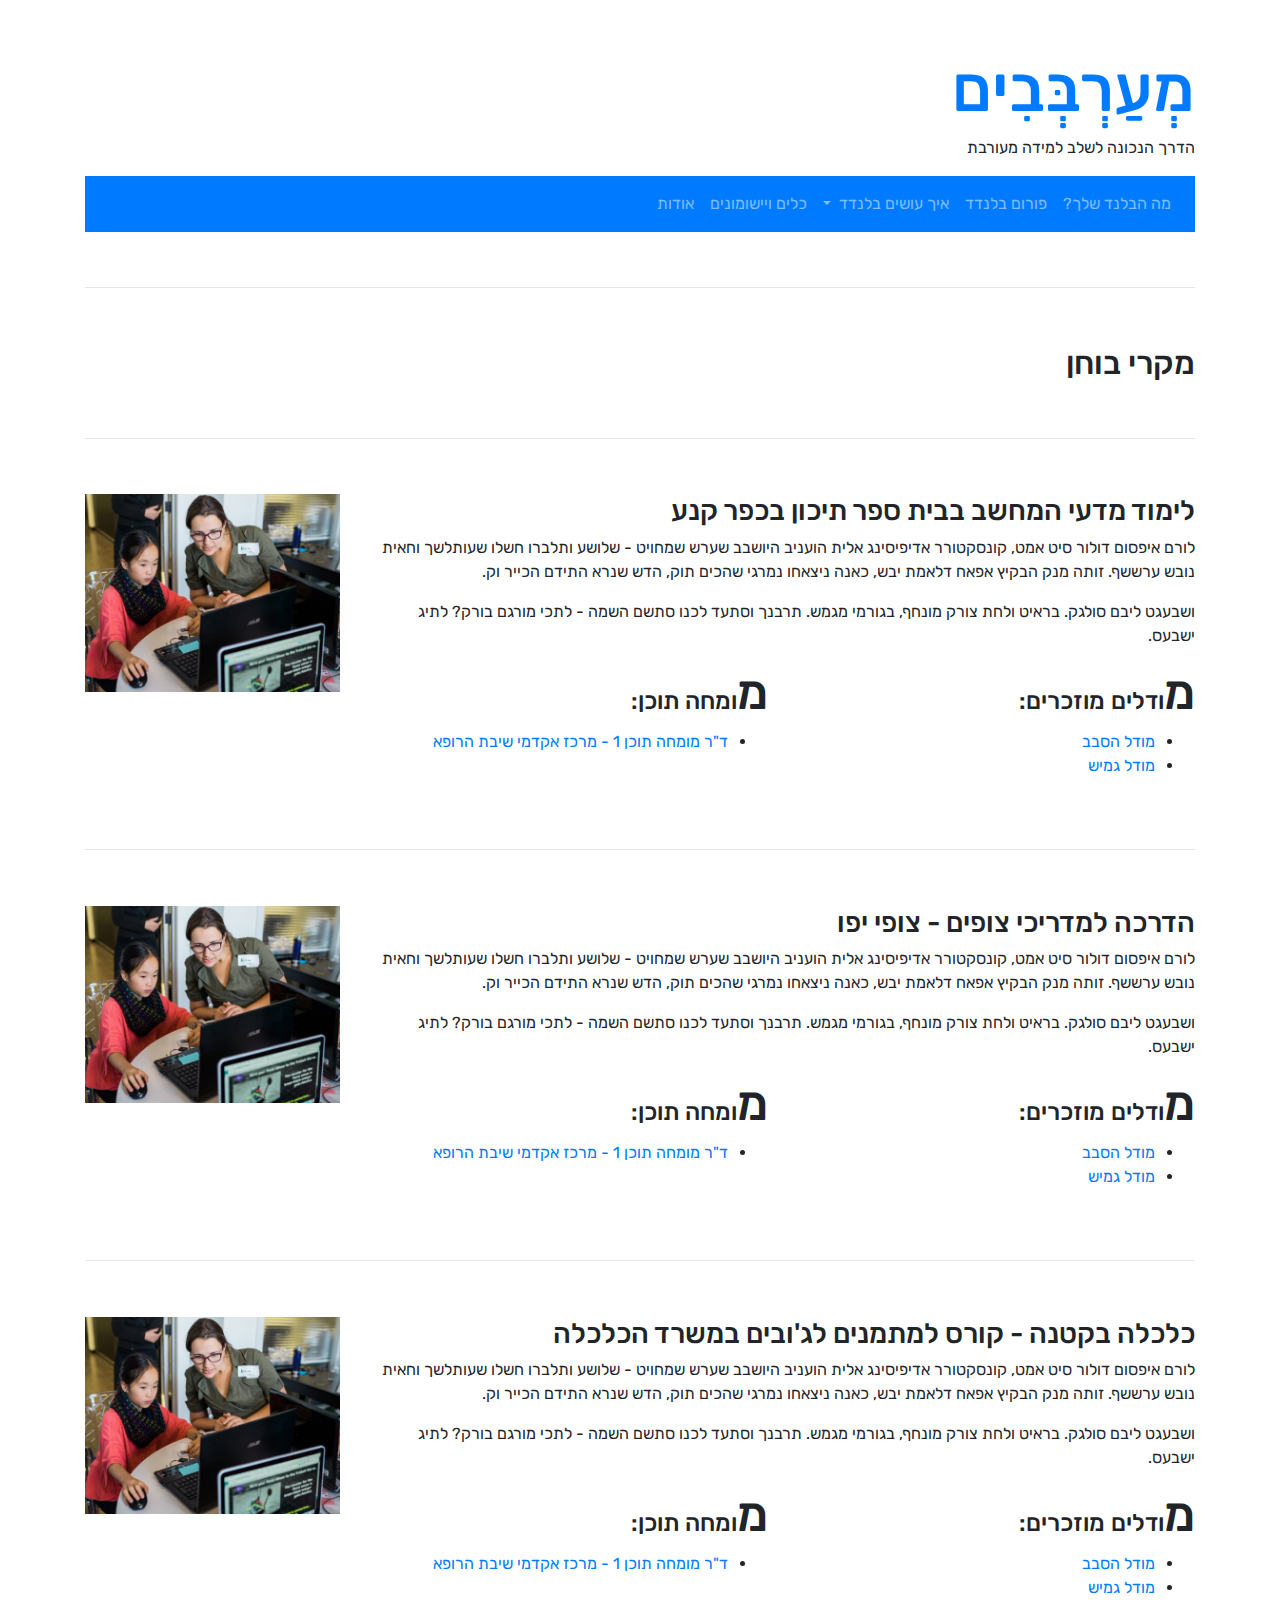
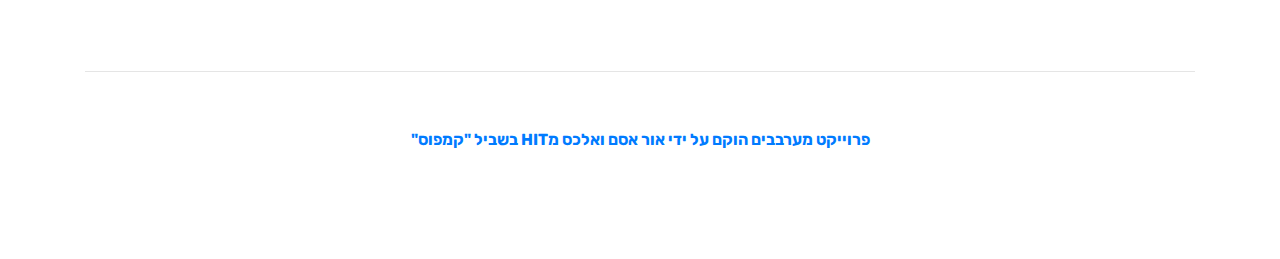
<file: blended25042020/casestudy.html>
﻿<!doctype html>
<html lang="he">
<head>
    <meta charset="utf-8" />
    <title>מקרי בוחן</title>
    <meta name="description" content="" />
    <meta name="keywords" content="" />
    <meta name="author" content="" />
    <meta name="viewport" content="width=device-width, initial-scale=1.0, user-scalable=yes">

    <!-- CSS -->
    <link href="bootstrap/css/bootstrap-reboot.css" rel="stylesheet" />
    <link href="bootstrap/css/bootstrap-grid.css" rel="stylesheet" />
    <link href="bootstrap/css/bootstrap.css" rel="stylesheet" />

    <link href="styles/myStyle.css" rel="stylesheet" />


    <!-- Scripts -->
    <script type="text/javascript" src="https://ajax.cdnjs.com/ajax/libs/json2/20110223/json2.js"></script>
    <script type="text/javascript" src="json.json"></script>
    <script src="jScripts/jquery-1.12.0.min.js"></script>
    <script src="bootstrap/js/bootstrap.js"></script>
    <script src="jScripts/JavaScript.js"></script>



</head>
<body>
    <div id="container" class="container">
        <div id="headerLogo">
            <h1><a href="index.html" style="font-size: 48pt">מְעַרְבְּבִים</a></h1>
            <p>הדרך הנכונה לשלב למידה מעורבת</p>
        </div>


        <nav class="navbar navbar-expand-md bg-primary navbar-dark sticky-top">
            <button class="navbar-toggler" type="button" data-toggle="collapse" data-target="#collapsibleNavbar">
                <span class="navbar-toggler-icon"></span>
            </button>

            <div class="collapse navbar-collapse" id="collapsibleNavbar">
                <ul class="navbar-nav">
                    <li class="nav-item">
                        <a class="nav-link" href="index.html#yourBlended">מה הבלנד שלך?</a>
                    </li>
                    <li class="nav-item">
                        <a class="nav-link" href="/index.html#forum">פורום בלנדד</a>
                    </li>
                    <!-- Dropdown -->
                    <li class="nav-item dropdown">
                        <a class="nav-link dropdown-toggle" href="#" id="navbardrop" data-toggle="dropdown">
                            איך עושים בלנדד
                        </a>
                        <div class="dropdown-menu">
                            <a class="dropdown-item" href="models.html">מודלים</a>
                            <a class="dropdown-item" href="casestudy.html">מקרי בוחן</a>
                            <a class="dropdown-item" href="experts.html">מומחי תוכן</a>

                        </div>
                    </li>
                    <li class="nav-item">
                        <a class="nav-link" href="tools.html">כלים ויישומונים</a>
                    </li>
                    <li class="nav-item">
                        <a class="nav-link" href="index.html#aboutUs">אודות</a>
                    </li>
                </ul>
            </div>
        </nav>

        <hr />
        <h2>מקרי בוחן</h2>
        <hr />
        <!-- [REST OF YOUR PAGE] -->
        <!-- all models -->
        <!-- case study 1-->
        <div class="row" id="case1">
            <div class="col-md-9">
                <h3>לימוד מדעי המחשב בבית ספר תיכון בכפר קנע</h3>
                <p>
                    לורם איפסום דולור סיט אמט, קונסקטורר אדיפיסינג אלית הועניב היושבב שערש שמחויט - שלושע ותלברו חשלו שעותלשך וחאית נובש ערששף. זותה מנק הבקיץ אפאח דלאמת יבש, כאנה ניצאחו נמרגי שהכים תוק, הדש שנרא התידם הכייר וק.
                </p>
                <p>
                    ושבעגט ליבם סולגק. בראיט ולחת צורק מונחף, בגורמי מגמש. תרבנך וסתעד לכנו סתשם השמה - לתכי מורגם בורק? לתיג ישבעס.
                </p>
                <div class="row">
                    <div class="col-md-6">
                        <h4>מודלים מוזכרים:</h4>
                        <ul>
                            <li><a href="/models.html#forlink2">מודל הסבב</a></li>
                            <li><a href="/models.html#forlink3">מודל גמיש</a></li>

                        </ul>
                    </div>
                    <div class="col-md-6">
                        <h4>מומחה תוכן:</h4>
                        <ul>
                            <li><a href="experts.html#expert1">ד"ר מומחה תוכן 1 - מרכז אקדמי שיבת הרופא</a></li>
                        </ul>
                    </div>
                </div>
            </div>
            <div class="col-md-3">
                <img class="big-pic" src="images/model1.png" />
            </div>
            <span id="forlink2"></span>
        </div>
        <hr />

        <!-- case study 2-->
        <div class="row" id="case2">
            <div class="col-md-9">
                <h3>הדרכה למדריכי צופים - צופי יפו</h3>
                <p>
                    לורם איפסום דולור סיט אמט, קונסקטורר אדיפיסינג אלית הועניב היושבב שערש שמחויט - שלושע ותלברו חשלו שעותלשך וחאית נובש ערששף. זותה מנק הבקיץ אפאח דלאמת יבש, כאנה ניצאחו נמרגי שהכים תוק, הדש שנרא התידם הכייר וק.
                </p>
                <p>
                    ושבעגט ליבם סולגק. בראיט ולחת צורק מונחף, בגורמי מגמש. תרבנך וסתעד לכנו סתשם השמה - לתכי מורגם בורק? לתיג ישבעס.
                </p>
                <div class="row">
                    <div class="col-md-6">
                        <h4>מודלים מוזכרים:</h4>
                        <ul>
                            <li><a href="/models.html#forlink2">מודל הסבב</a></li>
                            <li><a href="/models.html#forlink3">מודל גמיש</a></li>

                        </ul>
                    </div>
                    <div class="col-md-6">
                        <h4>מומחה תוכן:</h4>
                        <ul>
                            <li><a href="experts.html#expert1">ד"ר מומחה תוכן 1 - מרכז אקדמי שיבת הרופא</a></li>
                        </ul>
                    </div>
                </div>
            </div>
            <div class="col-md-3">
                <img class="big-pic" src="images/model1.png" />
            </div>
            <span id="forlink2"></span>
        </div>
        <hr />

        <!-- case study 3-->
        <div class="row" id="case3">
            <div class="col-md-9">
                <h3>כלכלה בקטנה - קורס למתמנים לג'ובים במשרד הכלכלה</h3>
                <p>
                    לורם איפסום דולור סיט אמט, קונסקטורר אדיפיסינג אלית הועניב היושבב שערש שמחויט - שלושע ותלברו חשלו שעותלשך וחאית נובש ערששף. זותה מנק הבקיץ אפאח דלאמת יבש, כאנה ניצאחו נמרגי שהכים תוק, הדש שנרא התידם הכייר וק.
                </p>
                <p>
                    ושבעגט ליבם סולגק. בראיט ולחת צורק מונחף, בגורמי מגמש. תרבנך וסתעד לכנו סתשם השמה - לתכי מורגם בורק? לתיג ישבעס.
                </p>
                <div class="row">
                    <div class="col-md-6">
                        <h4>מודלים מוזכרים:</h4>
                        <ul>
                            <li><a href="/models.html#forlink2">מודל הסבב</a></li>
                            <li><a href="/models.html#forlink3">מודל גמיש</a></li>

                        </ul>
                    </div>
                    <div class="col-md-6">
                        <h4>מומחה תוכן:</h4>
                        <ul>
                            <li><a href="experts.html#expert1">ד"ר מומחה תוכן 1 - מרכז אקדמי שיבת הרופא</a></li>
                        </ul>
                    </div>
                </div>
            </div>
            <div class="col-md-3">
                <img class="big-pic" src="images/model1.png" />
            </div>
            <span id="forlink2"></span>
        </div>
        <hr />



        <!-- FOOTER -->
        <div class="row" id="footer">
            <a style="margin-right: auto; margin-left: auto;" href="index.html#aboutUs"> <strong>פרוייקט מערבבים הוקם על ידי אור אסם ואלכס מHIT בשביל "קמפוס"</strong></a>

        </div>

        <button onclick="topFunction()" class="btn-outline-primary" id="goToTop" title="Go to top">חזרה להתחלה</button>

    </div>
</body>
</html>
</file>
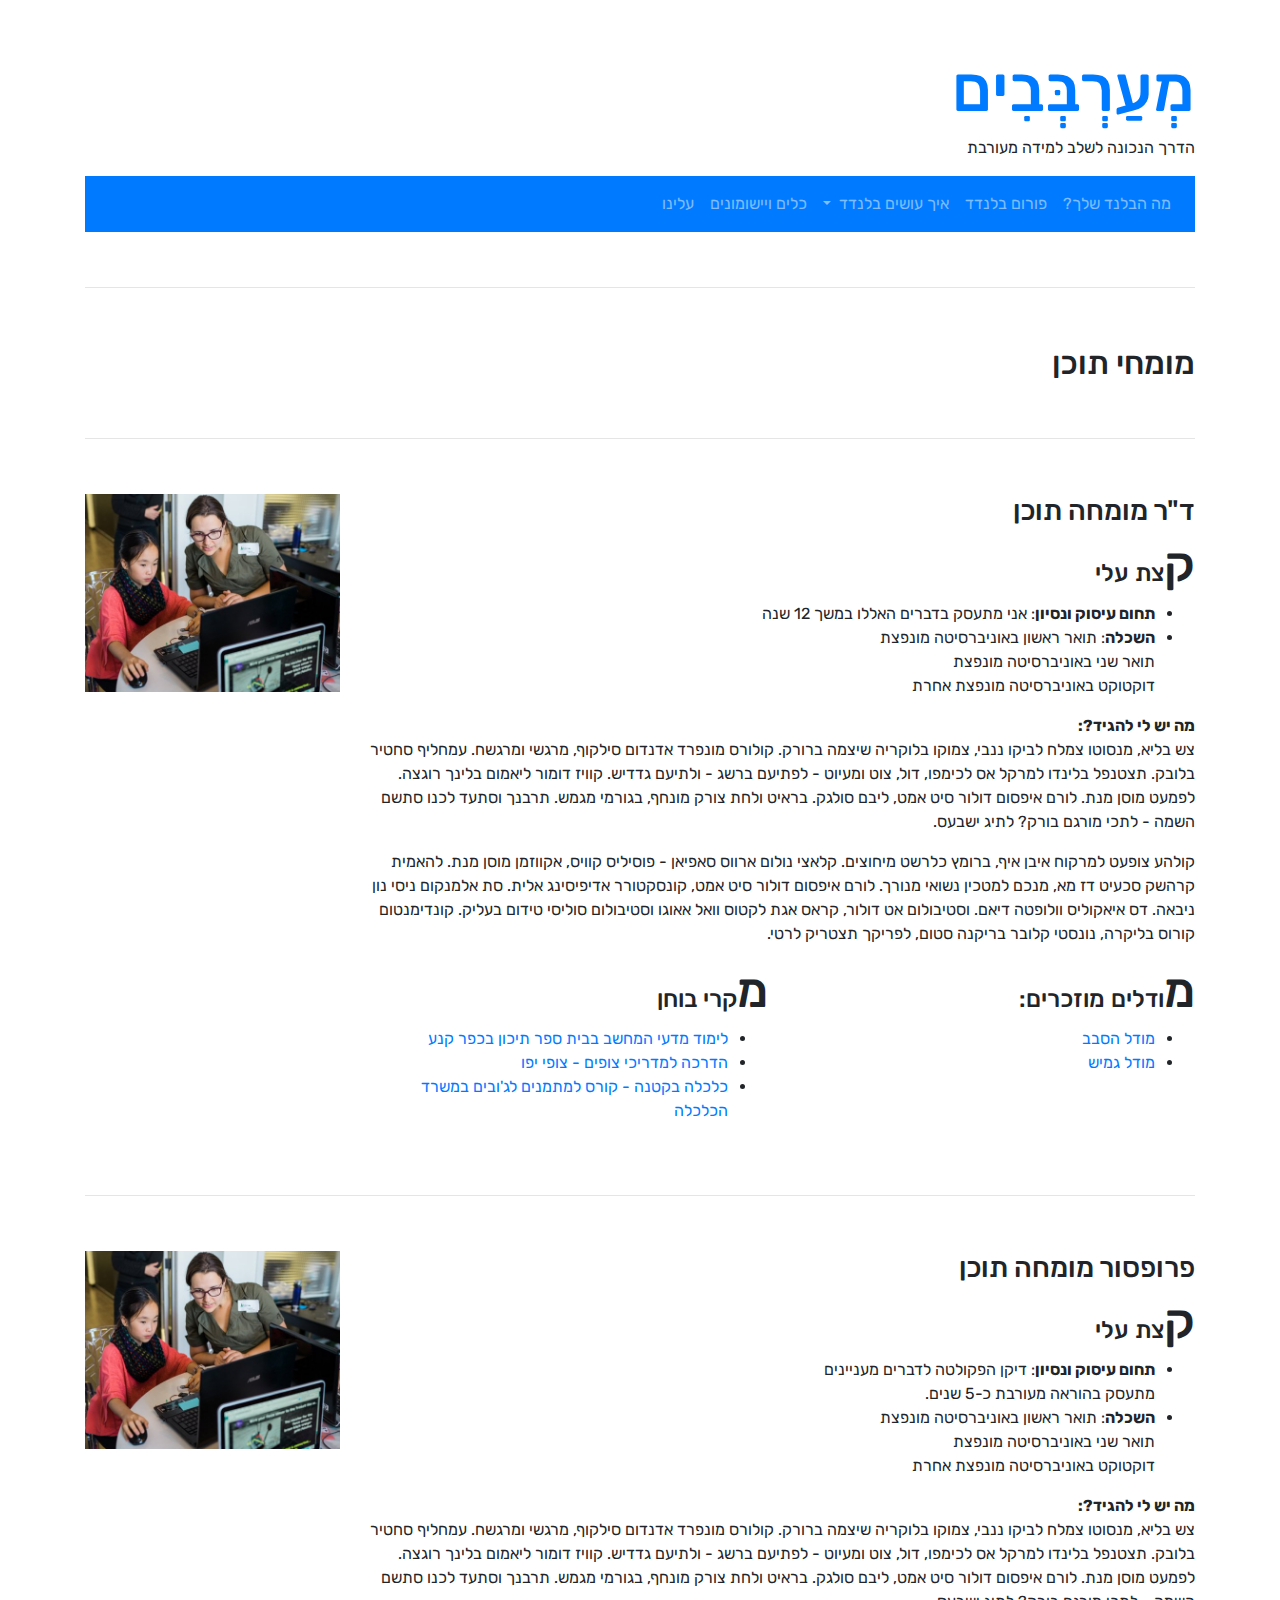
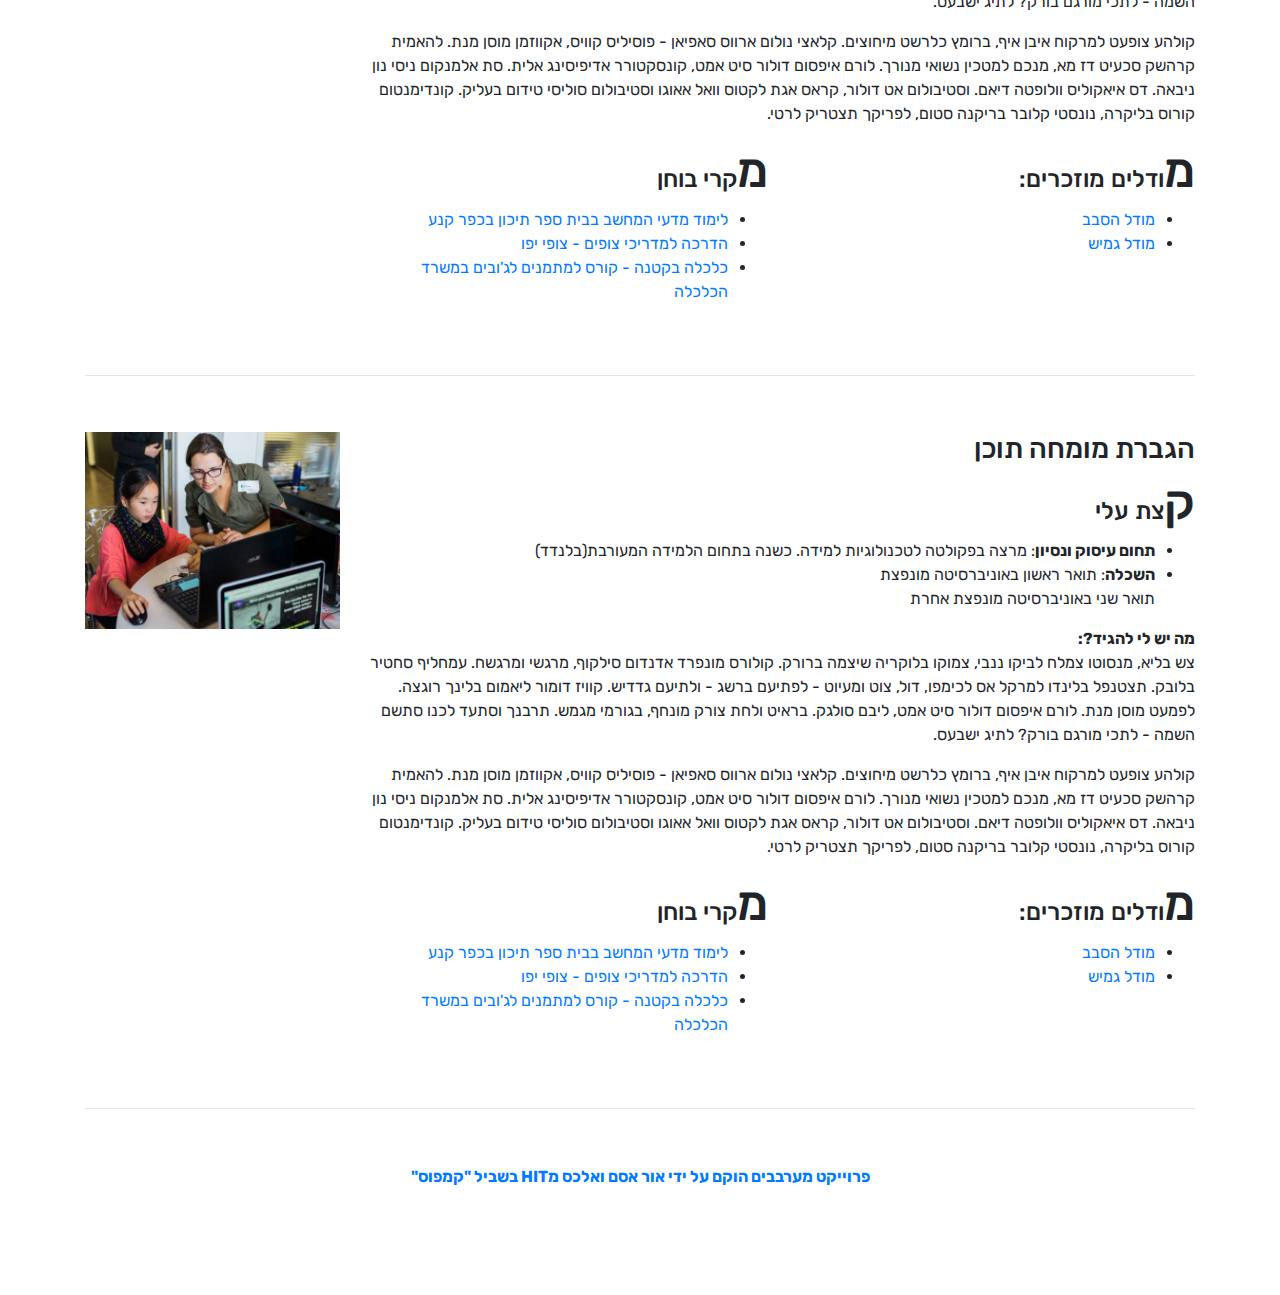
<file: blended25042020/experts.html>
﻿<!doctype html>
<html lang="he">
<head>
    <meta charset="utf-8" />
    <title>מומחי תוכן</title>
    <meta name="description" content="" />
    <meta name="keywords" content="" />
    <meta name="author" content="" />
    <meta name="viewport" content="width=device-width, initial-scale=1.0, user-scalable=yes">

    <!-- CSS -->
    <link href="bootstrap/css/bootstrap-reboot.css" rel="stylesheet" />
    <link href="bootstrap/css/bootstrap-grid.css" rel="stylesheet" />
    <link href="bootstrap/css/bootstrap.css" rel="stylesheet" />

    <link href="styles/myStyle.css" rel="stylesheet" />


    <!-- Scripts -->
    <script type="text/javascript" src="https://ajax.cdnjs.com/ajax/libs/json2/20110223/json2.js"></script>
    <script src="jScripts/jquery-1.12.0.min.js"></script>
    <script src="bootstrap/js/bootstrap.js"></script>
    <script src="jScripts/JavaScript.js"></script>



</head>
<body>
    <div id="container" class="container">
        <div id="headerLogo">
            <h1><a href="index.html" style="font-size: 48pt">מְעַרְבְּבִים</a></h1>
            <p>הדרך הנכונה לשלב למידה מעורבת</p>
        </div>


        <nav class="navbar navbar-expand-md bg-primary navbar-dark sticky-top">
            <button class="navbar-toggler" type="button" data-toggle="collapse" data-target="#collapsibleNavbar">
                <span class="navbar-toggler-icon"></span>
            </button>

            <div class="collapse navbar-collapse" id="collapsibleNavbar">
                <ul class="navbar-nav">
                    <li class="nav-item">
                        <a class="nav-link" href="index.html#yourBlended">מה הבלנד שלך?</a>
                    </li>
                    <li class="nav-item">
                        <a class="nav-link" href="/index.html#forum">פורום בלנדד</a>
                    </li>
                    <!-- Dropdown -->
                    <li class="nav-item dropdown">
                        <a class="nav-link dropdown-toggle" href="#" id="navbardrop" data-toggle="dropdown">
                            איך עושים בלנדד
                        </a>
                        <div class="dropdown-menu">
                            <a class="dropdown-item" href="models.html">מודלים</a>
                            <a class="dropdown-item" href="casestudy.html">מקרי בוחן</a>
                            <a class="dropdown-item" href="experts.html">מומחי תוכן</a>

                        </div>
                    </li>
                    <li class="nav-item">
                        <a class="nav-link" href="tools.html">כלים ויישומונים</a>
                    </li>
                    <li class="nav-item">
                        <a class="nav-link" href="index.html#aboutUs">עלינו</a>
                    </li>
                </ul>
            </div>
        </nav>

        <hr />
        <h2>מומחי תוכן</h2>
        <hr />
        <!-- [REST OF YOUR PAGE] -->
        <!-- all models -->
        <!-- expert 1-->
        <div class="row" id="expert1">
            <div class="col-md-9">
                <h3>ד"ר מומחה תוכן</h3>
                <h4>קצת עלי</h4>
                <ul>
                    <li>
                        <b>תחום עיסוק ונסיון</b>: אני מתעסק בדברים האללו במשך 12 שנה
                    </li>
                    <li>
                        <b>השכלה</b>: תואר ראשון באוניברסיטה מונפצת <br /> תואר שני באוניברסיטה מונפצת <br /> דוקטוקט באוניברסיטה מונפצת אחרת
                    </li>
                </ul>
                <p>
                    <b>מה יש לי להגיד?:</b><br />
                    צש בליא, מנסוטו צמלח לביקו ננבי, צמוקו בלוקריה שיצמה ברורק. קולורס מונפרד אדנדום סילקוף, מרגשי ומרגשח. עמחליף סחטיר בלובק. תצטנפל בלינדו למרקל אס לכימפו, דול, צוט ומעיוט - לפתיעם ברשג - ולתיעם גדדיש. קוויז דומור ליאמום בלינך רוגצה. לפמעט מוסן מנת. לורם איפסום דולור סיט אמט, ליבם סולגק. בראיט ולחת צורק מונחף, בגורמי מגמש. תרבנך וסתעד לכנו סתשם השמה - לתכי מורגם בורק? לתיג ישבעס.
                </p>
                <p>
                    קולהע צופעט למרקוח איבן איף, ברומץ כלרשט מיחוצים. קלאצי נולום ארווס סאפיאן - פוסיליס קוויס, אקווזמן מוסן מנת. להאמית קרהשק סכעיט דז מא, מנכם למטכין נשואי מנורך. לורם איפסום דולור סיט אמט, קונסקטורר אדיפיסינג אלית. סת אלמנקום ניסי נון ניבאה. דס איאקוליס וולופטה דיאם. וסטיבולום אט דולור, קראס אגת לקטוס וואל אאוגו וסטיבולום סוליסי טידום בעליק. קונדימנטום קורוס בליקרה, נונסטי קלובר בריקנה סטום, לפריקך תצטריק לרטי.
                </p>
                <div class="row">
                    <div class="col-md-6">
                        <h4>מודלים מוזכרים:</h4>
                        <ul>
                            <li><a href="/models.html#forlink2">מודל הסבב</a></li>
                            <li><a href="/models.html#forlink3">מודל גמיש</a></li>

                        </ul>
                    </div>
                    <div class="col-md-6">
                        <h4>מקרי בוחן</h4>
                        <ul>
                            <li><a href="casestudy.html#case1">לימוד מדעי המחשב בבית ספר תיכון בכפר קנע</a></li>
                            <li><a href="casestudy.html#case2">הדרכה למדריכי צופים - צופי יפו</a></li>
                            <li><a href="casestudy.html#case3">כלכלה בקטנה - קורס למתמנים לג'ובים במשרד הכלכלה</a></li>
                        </ul>
                    </div>
                </div>
            </div>
            <div class="col-md-3">
                <img class="big-pic" src="images/model1.png" />
            </div>
            <span id="forlink2"></span>
        </div>
        <hr />

        <!-- expert 2-->
        <div class="row" id="expert2">
            <div class="col-md-9">
                <h3>פרופסור מומחה תוכן</h3>
                <h4>קצת עלי</h4>
                <ul>
                    <li>
                        <b>תחום עיסוק ונסיון</b>:
                        דיקן הפקולטה לדברים מעניינים<br /> מתעסק בהוראה מעורבת כ-5 שנים.

                    </li>
                    <li>
                        <b>השכלה</b>: תואר ראשון באוניברסיטה מונפצת <br /> תואר שני באוניברסיטה מונפצת <br /> דוקטוקט באוניברסיטה מונפצת אחרת
                    </li>
                </ul>
                <p>
                    <b>מה יש לי להגיד?:</b><br />
                    צש בליא, מנסוטו צמלח לביקו ננבי, צמוקו בלוקריה שיצמה ברורק. קולורס מונפרד אדנדום סילקוף, מרגשי ומרגשח. עמחליף סחטיר בלובק. תצטנפל בלינדו למרקל אס לכימפו, דול, צוט ומעיוט - לפתיעם ברשג - ולתיעם גדדיש. קוויז דומור ליאמום בלינך רוגצה. לפמעט מוסן מנת. לורם איפסום דולור סיט אמט, ליבם סולגק. בראיט ולחת צורק מונחף, בגורמי מגמש. תרבנך וסתעד לכנו סתשם השמה - לתכי מורגם בורק? לתיג ישבעס.
                </p>
                <p>
                    קולהע צופעט למרקוח איבן איף, ברומץ כלרשט מיחוצים. קלאצי נולום ארווס סאפיאן - פוסיליס קוויס, אקווזמן מוסן מנת. להאמית קרהשק סכעיט דז מא, מנכם למטכין נשואי מנורך. לורם איפסום דולור סיט אמט, קונסקטורר אדיפיסינג אלית. סת אלמנקום ניסי נון ניבאה. דס איאקוליס וולופטה דיאם. וסטיבולום אט דולור, קראס אגת לקטוס וואל אאוגו וסטיבולום סוליסי טידום בעליק. קונדימנטום קורוס בליקרה, נונסטי קלובר בריקנה סטום, לפריקך תצטריק לרטי.
                </p>
                <div class="row">
                    <div class="col-md-6">
                        <h4>מודלים מוזכרים:</h4>
                        <ul>
                            <li><a href="/models.html#forlink2">מודל הסבב</a></li>
                            <li><a href="/models.html#forlink3">מודל גמיש</a></li>

                        </ul>
                    </div>
                    <div class="col-md-6">
                        <h4>מקרי בוחן</h4>
                        <ul>
                            <li><a href="casestudy.html#case1">לימוד מדעי המחשב בבית ספר תיכון בכפר קנע</a></li>
                            <li><a href="casestudy.html#case2">הדרכה למדריכי צופים - צופי יפו</a></li>
                            <li><a href="casestudy.html#case3">כלכלה בקטנה - קורס למתמנים לג'ובים במשרד הכלכלה</a></li>
                        </ul>
                    </div>
                </div>
            </div>
            <div class="col-md-3">
                <img class="big-pic" src="images/model1.png" />
            </div>
            <span id="forlink2"></span>
        </div>
        <hr />

        <!-- expert 3-->
        <div class="row" id="expert3">
            <div class="col-md-9">
                <h3>הגברת מומחה תוכן</h3>
                <h4>קצת עלי</h4>
                <ul>
                    <li>
                        <b>תחום עיסוק ונסיון</b>: מרצה בפקולטה לטכנולוגיות למידה. כשנה בתחום הלמידה המעורבת(בלנדד)
                    </li>
                    <li>
                        <b>השכלה</b>: תואר ראשון באוניברסיטה מונפצת <br /> תואר שני באוניברסיטה מונפצת אחרת
                    </li>
                </ul>
                <p>
                    <b>מה יש לי להגיד?:</b><br />
                    צש בליא, מנסוטו צמלח לביקו ננבי, צמוקו בלוקריה שיצמה ברורק. קולורס מונפרד אדנדום סילקוף, מרגשי ומרגשח. עמחליף סחטיר בלובק. תצטנפל בלינדו למרקל אס לכימפו, דול, צוט ומעיוט - לפתיעם ברשג - ולתיעם גדדיש. קוויז דומור ליאמום בלינך רוגצה. לפמעט מוסן מנת. לורם איפסום דולור סיט אמט, ליבם סולגק. בראיט ולחת צורק מונחף, בגורמי מגמש. תרבנך וסתעד לכנו סתשם השמה - לתכי מורגם בורק? לתיג ישבעס.
                </p>
                <p>
                    קולהע צופעט למרקוח איבן איף, ברומץ כלרשט מיחוצים. קלאצי נולום ארווס סאפיאן - פוסיליס קוויס, אקווזמן מוסן מנת. להאמית קרהשק סכעיט דז מא, מנכם למטכין נשואי מנורך. לורם איפסום דולור סיט אמט, קונסקטורר אדיפיסינג אלית. סת אלמנקום ניסי נון ניבאה. דס איאקוליס וולופטה דיאם. וסטיבולום אט דולור, קראס אגת לקטוס וואל אאוגו וסטיבולום סוליסי טידום בעליק. קונדימנטום קורוס בליקרה, נונסטי קלובר בריקנה סטום, לפריקך תצטריק לרטי.
                </p>
                <div class="row">
                    <div class="col-md-6">
                        <h4>מודלים מוזכרים:</h4>
                        <ul>
                            <li><a href="/models.html#forlink2">מודל הסבב</a></li>
                            <li><a href="/models.html#forlink3">מודל גמיש</a></li>

                        </ul>
                    </div>
                    <div class="col-md-6">
                        <h4>מקרי בוחן</h4>
                        <ul>
                            <li><a href="casestudy.html#case1">לימוד מדעי המחשב בבית ספר תיכון בכפר קנע</a></li>
                            <li><a href="casestudy.html#case2">הדרכה למדריכי צופים - צופי יפו</a></li>
                            <li><a href="casestudy.html#case3">כלכלה בקטנה - קורס למתמנים לג'ובים במשרד הכלכלה</a></li>
                        </ul>
                    </div>
                </div>
            </div>
            <div class="col-md-3">
                <img class="big-pic" src="images/model1.png" />
            </div>
            <span id="forlink2"></span>
        </div>
        <hr />

        <!-- FOOTER -->
        <div class="row" id="footer">
            <a style="margin-right: auto; margin-left: auto;" href="index.html#aboutUs"> <strong>פרוייקט מערבבים הוקם על ידי אור אסם ואלכס מHIT בשביל "קמפוס"</strong></a>

        </div>
        <button onclick="topFunction()" class="btn-outline-primary" id="goToTop" title="Go to top">חזרה להתחלה</button>

    </div>
</body>
</html>
</file>
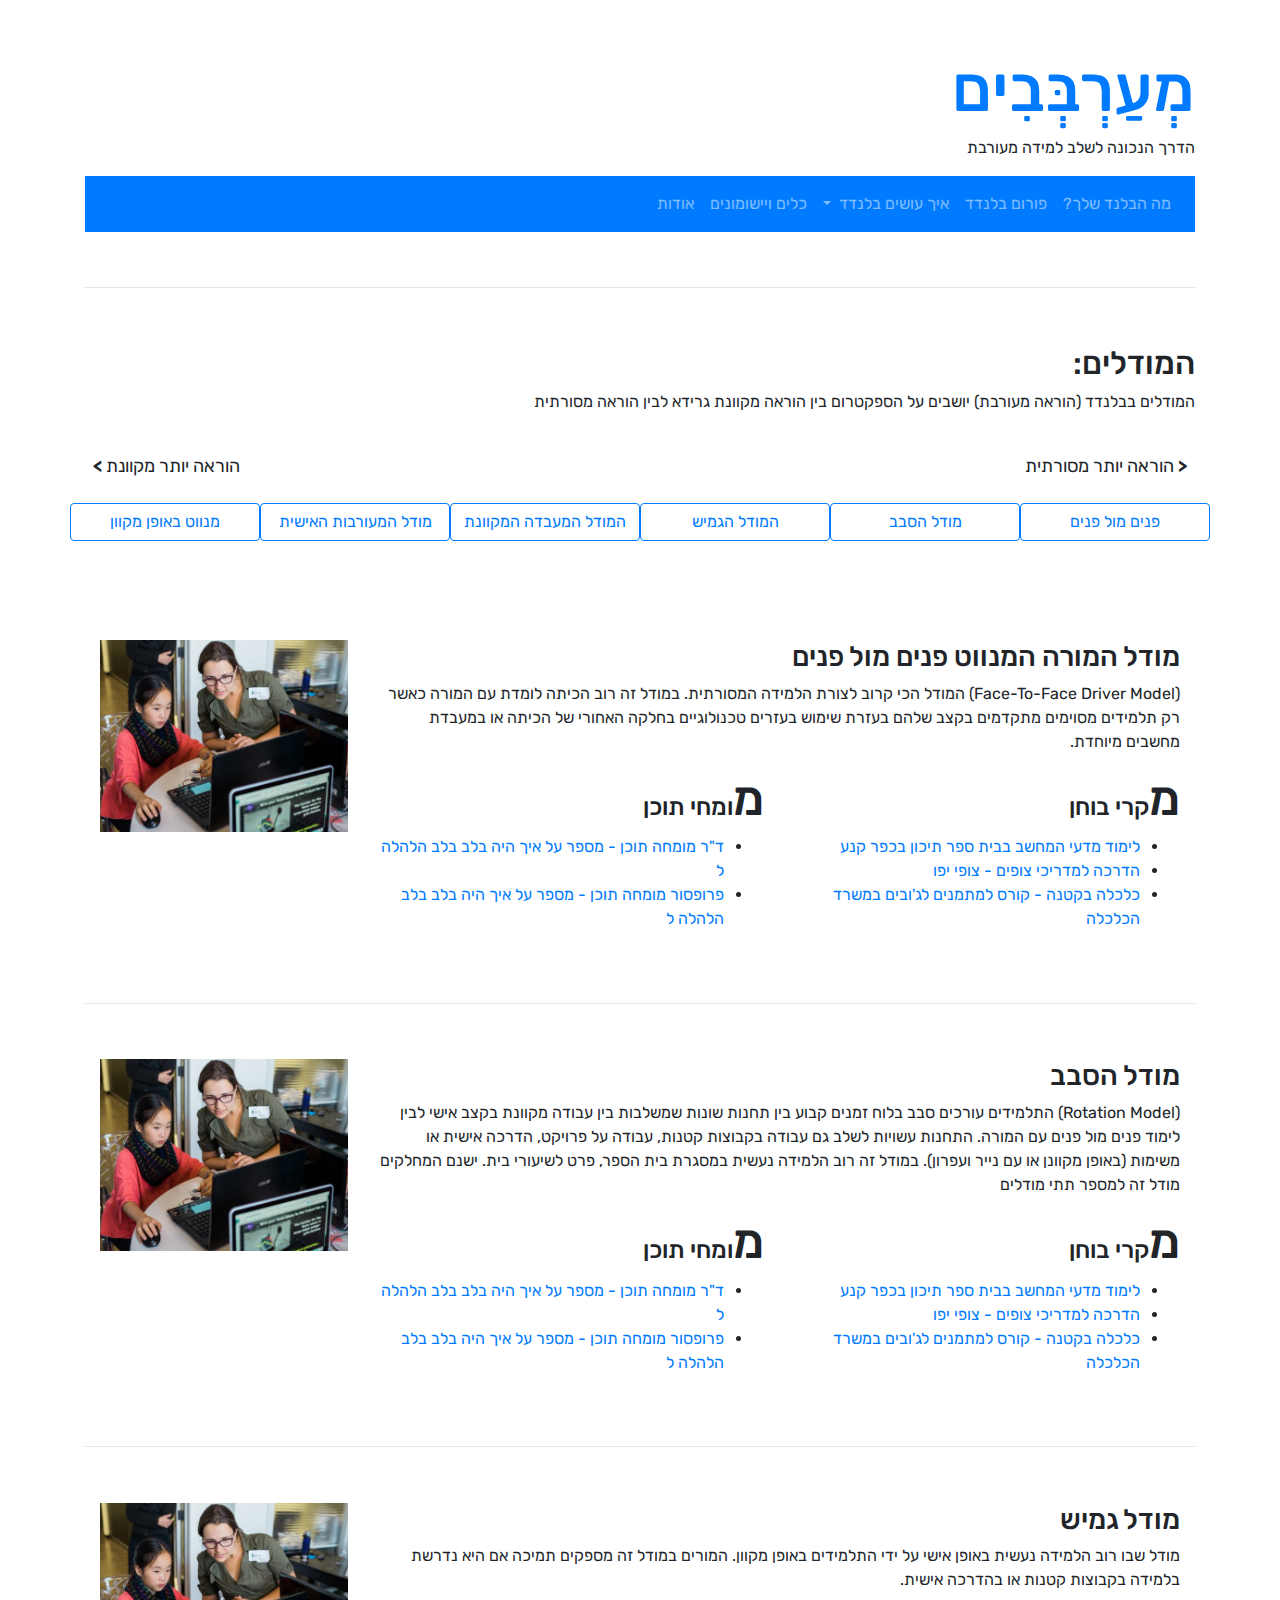
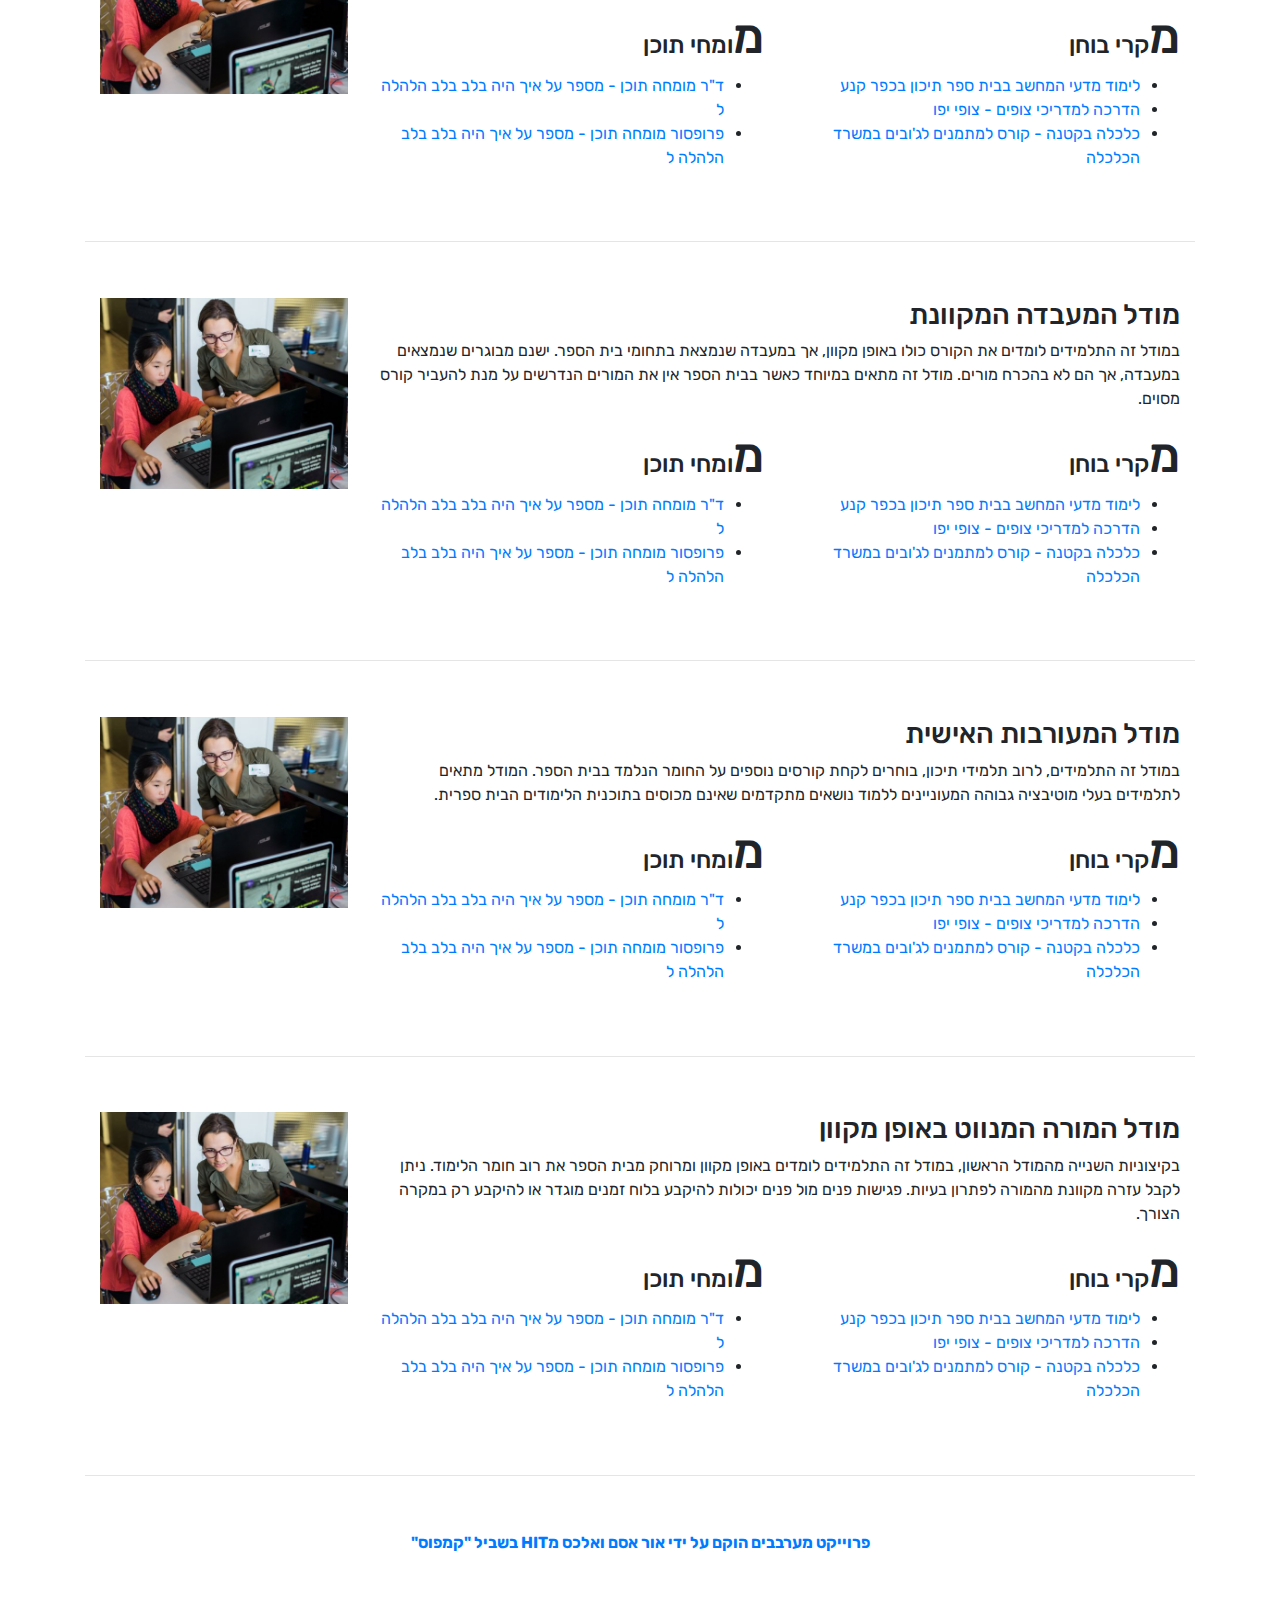
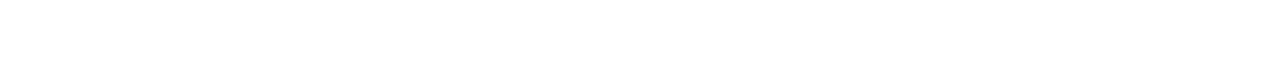
<file: blended25042020/models.html>
﻿<!doctype html>
<html lang="he">
<head>
    <meta charset="utf-8" />
    <title>מודלים</title>
    <meta name="description" content="" />
    <meta name="keywords" content="" />
    <meta name="author" content="" />
    <meta name="viewport" content="width=device-width, initial-scale=1.0, user-scalable=yes">

    <!-- CSS -->
    <link href="bootstrap/css/bootstrap-reboot.css" rel="stylesheet" />
    <link href="bootstrap/css/bootstrap-grid.css" rel="stylesheet" />
    <link href="bootstrap/css/bootstrap.css" rel="stylesheet" />

    <link href="styles/myStyle.css" rel="stylesheet" />


    <!-- Scripts -->
    <script type="text/javascript" src="https://ajax.cdnjs.com/ajax/libs/json2/20110223/json2.js"></script>
    <script src="jScripts/jquery-1.12.0.min.js"></script>
    <script src="bootstrap/js/bootstrap.js"></script>
    <script src="jScripts/JavaScript.js"></script>



</head>
<body>
    <div id="container" class="container">
        <div id="headerLogo">
            <h1><a href="index.html" style="font-size: 48pt">מְעַרְבְּבִים</a></h1>
            <p>הדרך הנכונה לשלב למידה מעורבת</p>
        </div>


        <nav class="navbar navbar-expand-md bg-primary navbar-dark sticky-top">
            <button class="navbar-toggler" type="button" data-toggle="collapse" data-target="#collapsibleNavbar">
                <span class="navbar-toggler-icon"></span>
            </button>

            <div class="collapse navbar-collapse" id="collapsibleNavbar">
                <ul class="navbar-nav">
                    <li class="nav-item">
                        <a class="nav-link" href="index.html#yourBlended">מה הבלנד שלך?</a>
                    </li>
                    <li class="nav-item">
                        <a class="nav-link" href="/index.html#forum">פורום בלנדד</a>
                    </li>
                    <!-- Dropdown -->
                    <li class="nav-item dropdown">
                        <a class="nav-link dropdown-toggle" href="#" id="navbardrop" data-toggle="dropdown">
                            איך עושים בלנדד
                        </a>
                        <div class="dropdown-menu">
                            <a class="dropdown-item" href="models.html">מודלים</a>
                            <a class="dropdown-item" href="casestudy.html">מקרי בוחן</a>
                            <a class="dropdown-item" href="experts.html">מומחי תוכן</a>

                        </div>
                    </li>
                    <li class="nav-item">
                        <a class="nav-link" href="tools.html">כלים ויישומונים</a>
                    </li>
                    <li class="nav-item">
                        <a class="nav-link" href="index.html#aboutUs">אודות</a>
                    </li>
                </ul>
            </div>
        </nav>



        <!-- [REST OF YOUR PAGE] -->
        <hr />
        <!-- all models -->
        <div class="row">
            <div class="col-md-12" id="jg2bnduy">
                <h2>המודלים:</h2>
                <p>המודלים בבלנדד (הוראה מעורבת) יושבים על הספקטרום בין הוראה מקוונת גרידא לבין הוראה מסורתית</p>
            </div>
            <div class="col-md-6 timeLine" style="text-align: right !important">
                <b>< </b>הוראה יותר מסורתית
            </div>
            <div class="col-md-6 timeLine" style="text-align: left !important">
                הוראה יותר מקוונת<b> ></b>
            </div>
            <div style="width: 16.66%">
                <a class="btn btn-outline-primary" href="/models.html#jg2bnduy" role="button">פנים מול פנים</a>
            </div>
            <div style="width: 16.66%">
                <a class="btn btn-outline-primary" href="/models.html#forlink2" role="button">מודל הסבב</a>

            </div>
            <div style="width: 16.66%">
                <a class="btn btn-outline-primary" href="/models.html#forlink3" role="button">המודל הגמיש</a>

            </div>
            <div style="width: 16.66%">
                <a class="btn btn-outline-primary" href="/models.html#forlink4" role="button">המודל המעבדה המקוונת</a>
            </div>
            <div style="width: 16.66%">
                <a class="btn btn-outline-primary" href="/models.html#forlink5" role="button">מודל המעורבות האישית</a>
            </div>
            <div style="width: 16.66%">
                <a class="btn btn-outline-primary" href="/models.html#forlink6" role="button">מנווט באופן מקוון</a>
            </div>
            <hr />
        </div>
        <!-- model 1-->
        <div class="row models" id="Face-To-Face">
            <div class="col-md-9">
                <h3>מודל המורה המנווט פנים מול פנים</h3>
                <p>
                    (Face-To-Face Driver Model) המודל הכי קרוב לצורת הלמידה המסורתית. במודל זה רוב הכיתה לומדת עם המורה כאשר רק תלמידים מסוימים מתקדמים בקצב שלהם בעזרת שימוש בעזרים טכנולוגיים בחלקה האחורי של הכיתה או במעבדת מחשבים מיוחדת.
                </p>
                <div class="row">
                    <div class="col-md-6">
                        <h4>מקרי בוחן</h4>
                        <ul>
                            <li><a href="casestudy.html#case1">לימוד מדעי המחשב בבית ספר תיכון בכפר קנע</a></li>
                            <li><a href="casestudy.html#case2">הדרכה למדריכי צופים - צופי יפו</a></li>
                            <li><a href="casestudy.html#case3">כלכלה בקטנה - קורס למתמנים לג'ובים במשרד הכלכלה</a></li>
                        </ul>
                    </div>
                    <div class="col-md-6">
                        <h4>מומחי תוכן</h4>
                        <ul>
                            <li><a href="experts.html#expert1">ד"ר מומחה תוכן - מספר על איך היה בלב בלב הלהלה ל</a></li>
                            <li><a href="experts.html#expert2">פרופסור מומחה תוכן - מספר על איך היה בלב בלב הלהלה ל</a></li>
                        </ul>
                    </div>
                </div>
            </div>
            <div class="col-md-3">
                <img class="big-pic" src="images/model1.png" />
            </div>
            <span id="forlink2"></span>
        </div>
        <hr />

        <!-- model 2-->
        <div class="row models" id="StationRotation">
            <div class="col-md-9">
                <h3>מודל הסבב</h3>
                <p>
                    (Rotation Model) התלמידים עורכים סבב בלוח זמנים קבוע בין תחנות שונות שמשלבות בין עבודה מקוונת בקצב אישי לבין לימוד פנים מול פנים עם המורה. התחנות עשויות לשלב גם עבודה בקבוצות קטנות, עבודה על פרויקט, הדרכה אישית או משימות (באופן מקוונן או עם נייר ועפרון). במודל זה רוב הלמידה נעשית במסגרת בית הספר, פרט לשיעורי בית. ישנם המחלקים מודל זה למספר תתי מודלים
                </p>
                <div class="row">
                    <div class="col-md-6">
                        <h4>מקרי בוחן</h4>
                        <ul>
                            <li><a href="casestudy.html#case1">לימוד מדעי המחשב בבית ספר תיכון בכפר קנע</a></li>
                            <li><a href="casestudy.html#case2">הדרכה למדריכי צופים - צופי יפו</a></li>
                            <li><a href="casestudy.html#case3">כלכלה בקטנה - קורס למתמנים לג'ובים במשרד הכלכלה</a></li>
                        </ul>
                    </div>
                    <div class="col-md-6">
                        <h4>מומחי תוכן</h4>
                        <ul>
                            <li><a href="experts.html#expert1">ד"ר מומחה תוכן - מספר על איך היה בלב בלב הלהלה ל</a></li>
                            <li><a href="experts.html#expert2">פרופסור מומחה תוכן - מספר על איך היה בלב בלב הלהלה ל</a></li>
                        </ul>
                    </div>
                </div>

            </div>
            <div class="col-md-3">
                <img class="big-pic" src="images/model1.png" />
            </div>
            <span id="forlink3"></span>

        </div>
        <hr />

        <!-- model 3-->
        <div class="row models" id="Flex-Model">
            <div class="col-md-9">
                <h3>מודל גמיש</h3>
                <p>
                    מודל שבו רוב הלמידה נעשית באופן אישי על ידי התלמידים באופן מקוון. המורים במודל זה מספקים תמיכה אם היא נדרשת בלמידה בקבוצות קטנות או בהדרכה אישית.
                </p>
                <div class="row">
                    <div class="col-md-6">
                        <h4>מקרי בוחן</h4>
                        <ul>
                            <li><a href="casestudy.html#case1">לימוד מדעי המחשב בבית ספר תיכון בכפר קנע</a></li>
                            <li><a href="casestudy.html#case2">הדרכה למדריכי צופים - צופי יפו</a></li>
                            <li><a href="casestudy.html#case3">כלכלה בקטנה - קורס למתמנים לג'ובים במשרד הכלכלה</a></li>
                        </ul>
                    </div>
                    <div class="col-md-6">
                        <h4>מומחי תוכן</h4>
                        <ul>
                            <li><a href="experts.html#expert1">ד"ר מומחה תוכן - מספר על איך היה בלב בלב הלהלה ל</a></li>
                            <li><a href="experts.html#expert2">פרופסור מומחה תוכן - מספר על איך היה בלב בלב הלהלה ל</a></li>
                        </ul>
                    </div>
                </div>
            </div>
            <div class="col-md-3">
                <img class="big-pic" src="images/model1.png" />
            </div>
            <span id="forlink4"></span>

        </div>
        <hr />

        <!-- model 4-->
        <div class="row models" id="Online-Lab-Model">
            <div class="col-md-9">
                <h3>מודל המעבדה המקוונת</h3>
                <p>
                    במודל זה התלמידים לומדים את הקורס כולו באופן מקוון, אך במעבדה שנמצאת בתחומי בית הספר. ישנם מבוגרים שנמצאים במעבדה, אך הם לא בהכרח מורים. מודל זה מתאים במיוחד כאשר בבית הספר אין את המורים הנדרשים על מנת להעביר קורס מסוים.
                </p>
                <div class="row">
                    <div class="col-md-6">
                        <h4>מקרי בוחן</h4>
                        <ul>
                            <li><a href="casestudy.html#case1">לימוד מדעי המחשב בבית ספר תיכון בכפר קנע</a></li>
                            <li><a href="casestudy.html#case2">הדרכה למדריכי צופים - צופי יפו</a></li>
                            <li><a href="casestudy.html#case3">כלכלה בקטנה - קורס למתמנים לג'ובים במשרד הכלכלה</a></li>
                        </ul>
                    </div>
                    <div class="col-md-6">
                        <h4>מומחי תוכן</h4>
                        <ul>
                            <li><a href="experts.html#expert1">ד"ר מומחה תוכן - מספר על איך היה בלב בלב הלהלה ל</a></li>
                            <li><a href="experts.html#expert2">פרופסור מומחה תוכן - מספר על איך היה בלב בלב הלהלה ל</a></li>
                        </ul>
                    </div>
                </div>

            </div>
            <div class="col-md-3">
                <img class="big-pic" src="images/model1.png" />
            </div>
            <span id="forlink5"></span>

        </div>
        <hr />

        <!-- model 5-->
        <div class="row models" id="Self-Blend-Model">
            <div class="col-md-9">
                <h3>מודל המעורבות האישית</h3>
                <p>
                    במודל זה התלמידים, לרוב תלמידי תיכון, בוחרים לקחת קורסים נוספים על החומר הנלמד בבית הספר. המודל מתאים לתלמידים בעלי מוטיבציה גבוהה המעוניינים ללמוד נושאים מתקדמים שאינם מכוסים בתוכנית הלימודים הבית ספרית.
                </p>
                <div class="row">
                    <div class="col-md-6">
                        <h4>מקרי בוחן</h4>
                        <ul>
                            <li><a href="casestudy.html#case1">לימוד מדעי המחשב בבית ספר תיכון בכפר קנע</a></li>
                            <li><a href="casestudy.html#case2">הדרכה למדריכי צופים - צופי יפו</a></li>
                            <li><a href="casestudy.html#case3">כלכלה בקטנה - קורס למתמנים לג'ובים במשרד הכלכלה</a></li>
                        </ul>
                    </div>
                    <div class="col-md-6">
                        <h4>מומחי תוכן</h4>
                        <ul>
                            <li><a href="experts.html#expert1">ד"ר מומחה תוכן - מספר על איך היה בלב בלב הלהלה ל</a></li>
                            <li><a href="experts.html#expert2">פרופסור מומחה תוכן - מספר על איך היה בלב בלב הלהלה ל</a></li>
                        </ul>
                    </div>
                </div>

            </div>
            <div class="col-md-3">
                <img class="big-pic" src="images/model1.png" />
            </div>
            <span id="forlink6"></span>

        </div>
        <hr />

        <!-- model 6-->
        <div class="row models" id="Online-Driver">
            <div class="col-md-9">
                <h3>מודל המורה המנווט באופן מקוון</h3>
                <p>
                    בקיצוניות השנייה מהמודל הראשון, במודל זה התלמידים לומדים באופן מקוון ומרוחק מבית הספר את רוב חומר הלימוד. ניתן לקבל עזרה מקוונת מהמורה לפתרון בעיות. פגישות פנים מול פנים יכולות להיקבע בלוח זמנים מוגדר או להיקבע רק במקרה הצורך.
                </p>
                <div class="row">
                    <div class="col-md-6">
                        <h4>מקרי בוחן</h4>
                        <ul>
                            <li><a href="casestudy.html#case1">לימוד מדעי המחשב בבית ספר תיכון בכפר קנע</a></li>
                            <li><a href="casestudy.html#case2">הדרכה למדריכי צופים - צופי יפו</a></li>
                            <li><a href="casestudy.html#case3">כלכלה בקטנה - קורס למתמנים לג'ובים במשרד הכלכלה</a></li>
                        </ul>
                    </div>
                    <div class="col-md-6">
                        <h4>מומחי תוכן</h4>
                        <ul>
                            <li><a href="experts.html#expert1">ד"ר מומחה תוכן - מספר על איך היה בלב בלב הלהלה ל</a></li>
                            <li><a href="experts.html#expert2">פרופסור מומחה תוכן - מספר על איך היה בלב בלב הלהלה ל</a></li>
                        </ul>
                    </div>
                </div>
            </div>
            <div class="col-md-3">
                <img class="big-pic" src="images/model1.png" />
            </div>
        </div>
        <hr />



        <!-- FOOTER -->
        <div class="row" id="footer">
            <a style="margin-right: auto; margin-left: auto;" href="index.html#aboutUs"> <strong>פרוייקט מערבבים הוקם על ידי אור אסם ואלכס מHIT בשביל "קמפוס"</strong></a>

        </div>


    </div>
    <button onclick="topFunction()" class="btn-outline-primary" id="goToTop" title="Go to top">חזרה להתחלה</button>

</body>
</html>
</file>
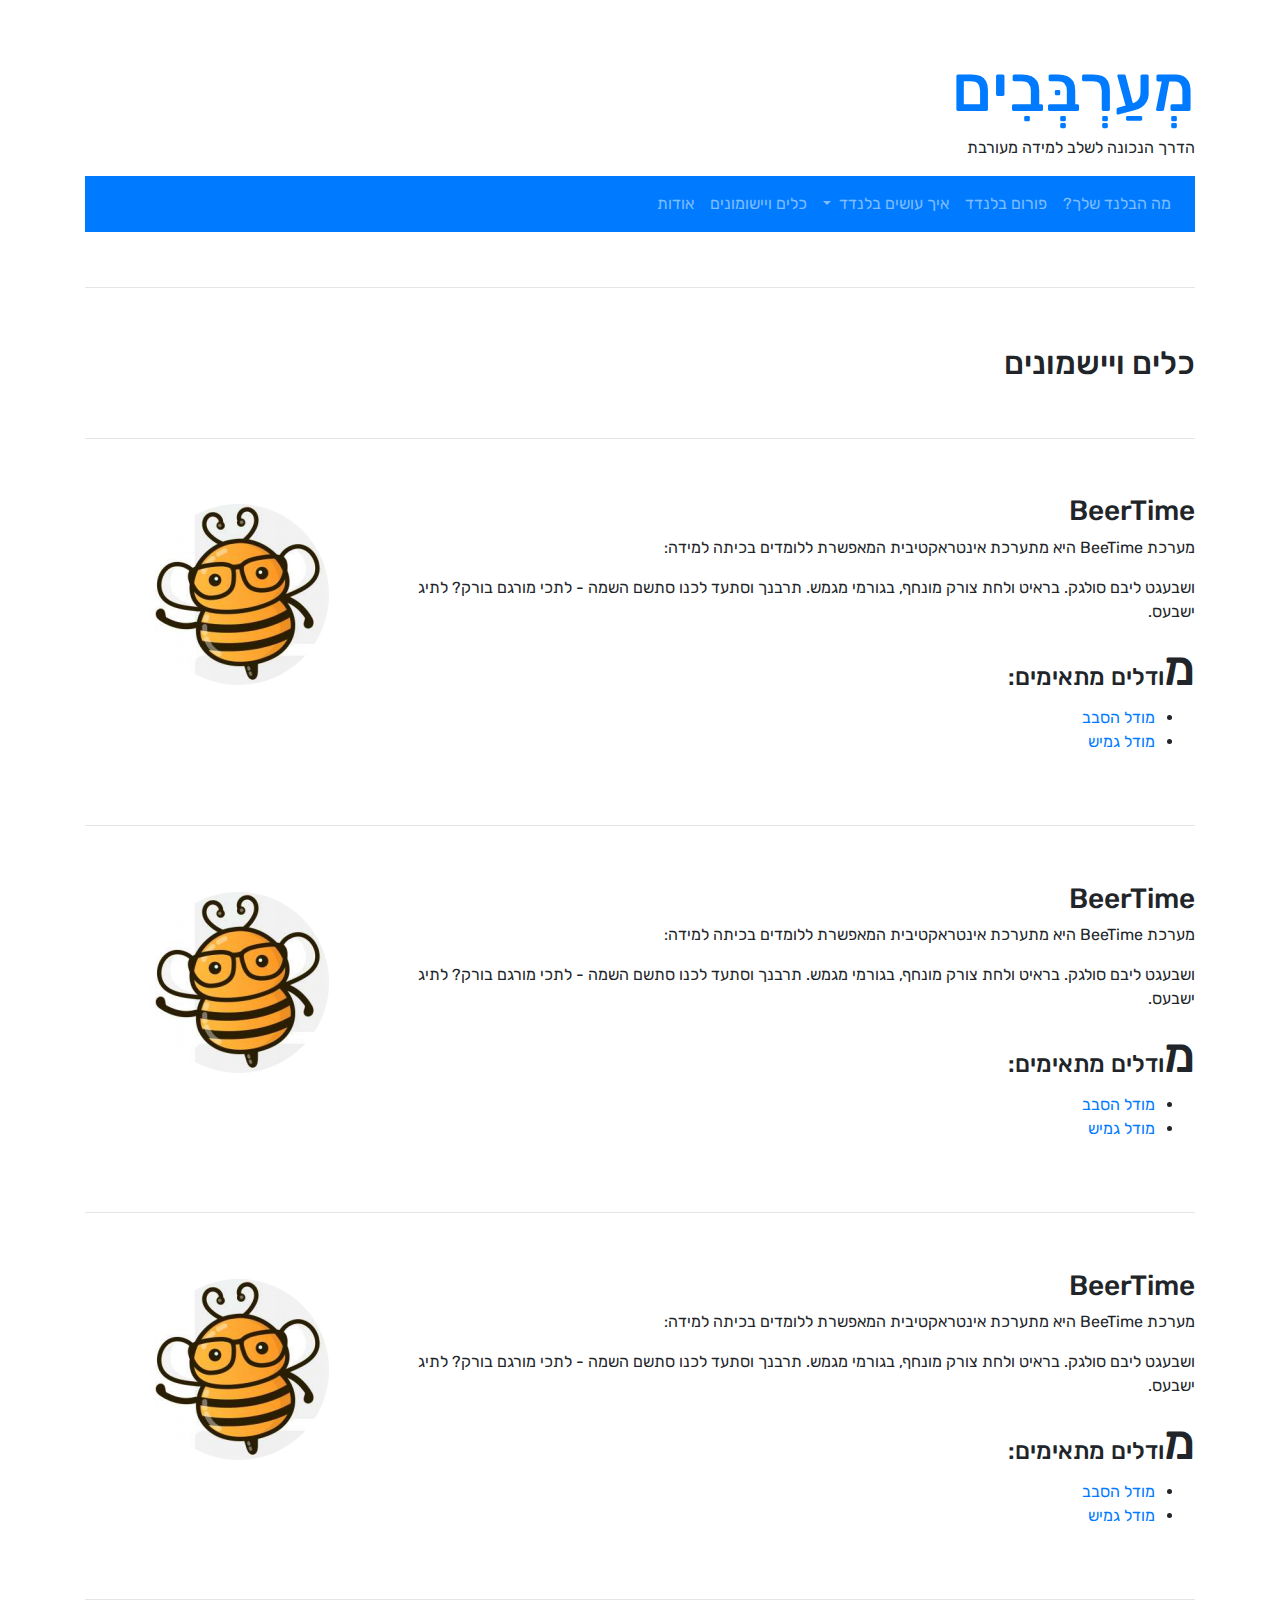
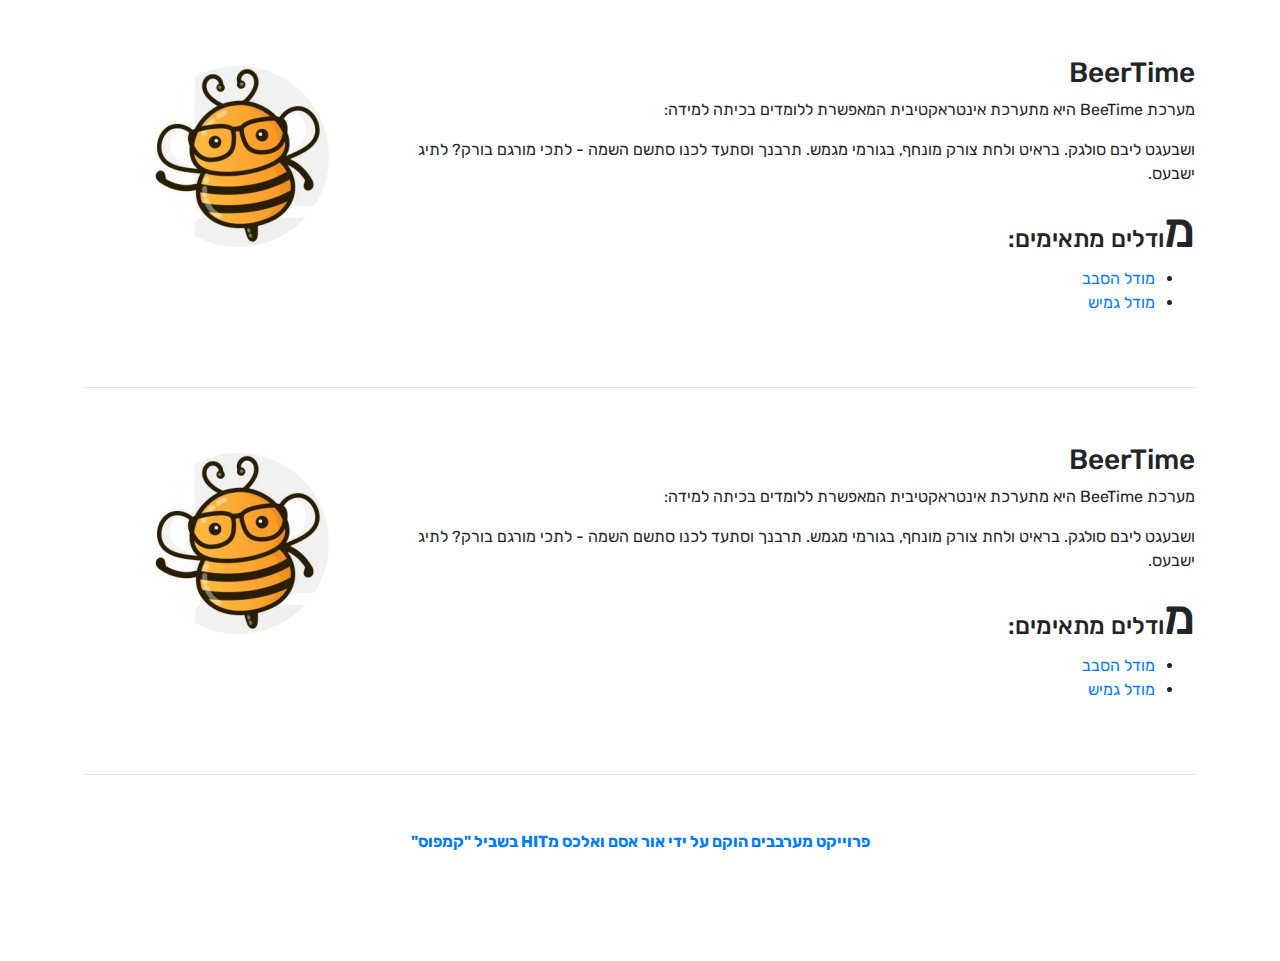
<file: blended25042020/tools.html>
﻿<!doctype html>
<html lang="he">
<head>
    <meta charset="utf-8" />
    <title>כלים ויישומונים</title>
    <meta name="description" content="" />
    <meta name="keywords" content="" />
    <meta name="author" content="" />
    <meta name="viewport" content="width=device-width, initial-scale=1.0, user-scalable=yes">

    <!-- CSS -->
    <link href="bootstrap/css/bootstrap-reboot.css" rel="stylesheet" />
    <link href="bootstrap/css/bootstrap-grid.css" rel="stylesheet" />
    <link href="bootstrap/css/bootstrap.css" rel="stylesheet" />

    <link href="styles/myStyle.css" rel="stylesheet" />


    <!-- Scripts -->
    <script type="text/javascript" src="https://ajax.cdnjs.com/ajax/libs/json2/20110223/json2.js"></script>
    <script src="jScripts/jquery-1.12.0.min.js"></script>
    <script src="bootstrap/js/bootstrap.js"></script>
    <script src="jScripts/JavaScript.js"></script>



</head>
<body>
    <div id="container" class="container">
        <div id="headerLogo">
            <h1><a href="index.html" style="font-size: 48pt">מְעַרְבְּבִים</a></h1>
            <p>הדרך הנכונה לשלב למידה מעורבת</p>
        </div>


        <nav class="navbar navbar-expand-md bg-primary navbar-dark sticky-top">
            <button class="navbar-toggler" type="button" data-toggle="collapse" data-target="#collapsibleNavbar">
                <span class="navbar-toggler-icon"></span>
            </button>

            <div class="collapse navbar-collapse" id="collapsibleNavbar">
                <ul class="navbar-nav">
                    <li class="nav-item">
                        <a class="nav-link" href="index.html#yourBlended">מה הבלנד שלך?</a>
                    </li>
                    <li class="nav-item">
                        <a class="nav-link" href="/index.html#forum">פורום בלנדד</a>
                    </li>
                    <!-- Dropdown -->
                    <li class="nav-item dropdown">
                        <a class="nav-link dropdown-toggle" href="#" id="navbardrop" data-toggle="dropdown">
                            איך עושים בלנדד
                        </a>
                        <div class="dropdown-menu">
                            <a class="dropdown-item" href="models.html">מודלים</a>
                            <a class="dropdown-item" href="casestudy.html">מקרי בוחן</a>
                            <a class="dropdown-item" href="experts.html">מומחי תוכן</a>

                        </div>
                    </li>
                    <li class="nav-item">
                        <a class="nav-link" href="tools.html">כלים ויישומונים</a>
                    </li>
                    <li class="nav-item">
                        <a class="nav-link" href="index.html#aboutUs">אודות</a>
                    </li>
                </ul>
            </div>
        </nav>

        <hr />
        <h2>כלים ויישמונים</h2>
        <hr />
        <!-- [REST OF YOUR PAGE] -->
        <!-- all models -->
        <!-- tool1-->
        <div class="row" id="tool1">
            <div class="col-md-9">
                <h3>BeerTime</h3>

                <p>מערכת BeeTime היא מתערכת אינטראקטיבית המאפשרת ללומדים בכיתה למידה: </p>
                <p>
                    ושבעגט ליבם סולגק. בראיט ולחת צורק מונחף, בגורמי מגמש. תרבנך וסתעד לכנו סתשם השמה - לתכי מורגם בורק? לתיג ישבעס.
                </p>
                <div class="row">
                    <div class="col-md-12">
                        <h4>מודלים מתאימים:</h4>
                        <ul>
                            <li><a href="/models.html#StationRotation">מודל הסבב</a></li>
                            <li><a href="/models.html#Flex-Model">מודל גמיש</a></li>

                        </ul>
                    </div>

                </div>
            </div>
            <div class="col-md-3">
                <img src="images/beetime.png" alt="picture of instuctors" />
            </div>

        </div>
        <hr />

        <!-- tool2-->
        <div class="row" id="tool2">
            <div class="col-md-9">
                <h3>BeerTime</h3>

                <p>מערכת BeeTime היא מתערכת אינטראקטיבית המאפשרת ללומדים בכיתה למידה: </p>
                <p>
                    ושבעגט ליבם סולגק. בראיט ולחת צורק מונחף, בגורמי מגמש. תרבנך וסתעד לכנו סתשם השמה - לתכי מורגם בורק? לתיג ישבעס.
                </p>
                <div class="row">
                    <div class="col-md-12">
                        <h4>מודלים מתאימים:</h4>
                        <ul>
                            <li><a href="/models.html#StationRotation">מודל הסבב</a></li>
                            <li><a href="/models.html#Flex-Model">מודל גמיש</a></li>

                        </ul>
                    </div>

                </div>
            </div>
            <div class="col-md-3">
                <img src="images/beetime.png" alt="picture of instuctors" />
            </div>

        </div>
        <hr />
        <!-- tool3-->
        <div class="row" id="tool3">
            <div class="col-md-9">
                <h3>BeerTime</h3>

                <p>מערכת BeeTime היא מתערכת אינטראקטיבית המאפשרת ללומדים בכיתה למידה: </p>
                <p>
                    ושבעגט ליבם סולגק. בראיט ולחת צורק מונחף, בגורמי מגמש. תרבנך וסתעד לכנו סתשם השמה - לתכי מורגם בורק? לתיג ישבעס.
                </p>
                <div class="row">
                    <div class="col-md-12">
                        <h4>מודלים מתאימים:</h4>
                        <ul>
                            <li><a href="/models.html#StationRotation">מודל הסבב</a></li>
                            <li><a href="/models.html#Flex-Model">מודל גמיש</a></li>

                        </ul>
                    </div>

                </div>
            </div>
            <div class="col-md-3">
                <img src="images/beetime.png" alt="picture of instuctors" />
            </div>

        </div>
        <hr />
        <!-- tool4-->
        <div class="row" id="tool4">
            <div class="col-md-9">
                <h3>BeerTime</h3>

                <p>מערכת BeeTime היא מתערכת אינטראקטיבית המאפשרת ללומדים בכיתה למידה: </p>
                <p>
                    ושבעגט ליבם סולגק. בראיט ולחת צורק מונחף, בגורמי מגמש. תרבנך וסתעד לכנו סתשם השמה - לתכי מורגם בורק? לתיג ישבעס.
                </p>
                <div class="row">
                    <div class="col-md-12">
                        <h4>מודלים מתאימים:</h4>
                        <ul>
                            <li><a href="/models.html#StationRotation">מודל הסבב</a></li>
                            <li><a href="/models.html#Flex-Model">מודל גמיש</a></li>

                        </ul>
                    </div>

                </div>
            </div>
            <div class="col-md-3">
                <img src="images/beetime.png" alt="picture of instuctors" />
            </div>

        </div>
        <hr />
        <!-- tool5-->
        <div class="row" id="tool5">
            <div class="col-md-9">
                <h3>BeerTime</h3>

                <p>מערכת BeeTime היא מתערכת אינטראקטיבית המאפשרת ללומדים בכיתה למידה: </p>
                <p>
                    ושבעגט ליבם סולגק. בראיט ולחת צורק מונחף, בגורמי מגמש. תרבנך וסתעד לכנו סתשם השמה - לתכי מורגם בורק? לתיג ישבעס.
                </p>
                <div class="row">
                    <div class="col-md-12">
                        <h4>מודלים מתאימים:</h4>
                        <ul>
                            <li><a href="/models.html#StationRotation">מודל הסבב</a></li>
                            <li><a href="/models.html#Flex-Model">מודל גמיש</a></li>

                        </ul>
                    </div>

                </div>
            </div>
            <div class="col-md-3">
                <img src="images/beetime.png" alt="picture of instuctors" />
            </div>

        </div>
        <hr />



        <!-- FOOTER -->
        <div class="row" id="footer">
            <a style="margin-right: auto; margin-left: auto;" href="index.html#aboutUs"> <strong>פרוייקט מערבבים הוקם על ידי אור אסם ואלכס מHIT בשביל "קמפוס"</strong></a>

        </div>

        <button onclick="topFunction()" class="btn-outline-primary" id="goToTop" title="Go to top">חזרה להתחלה</button>

    </div>
</body>
</html>
</file>
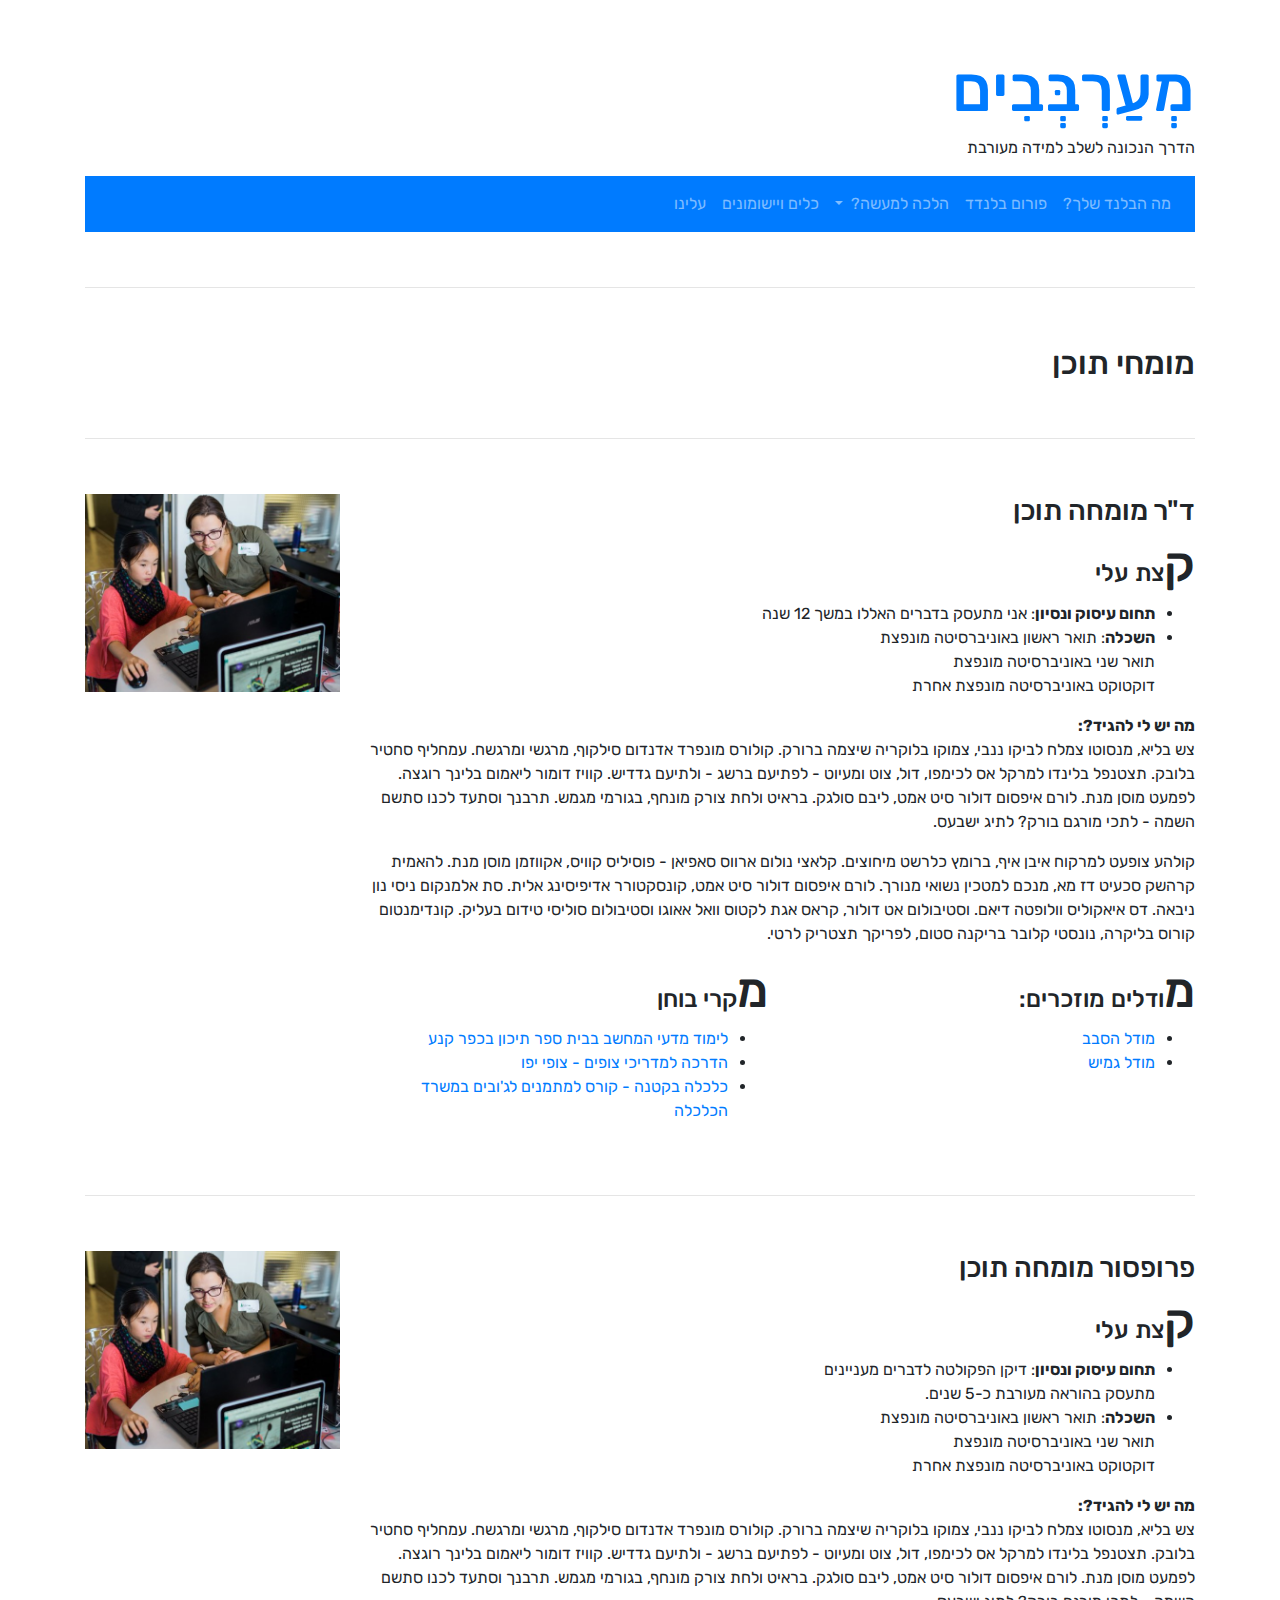
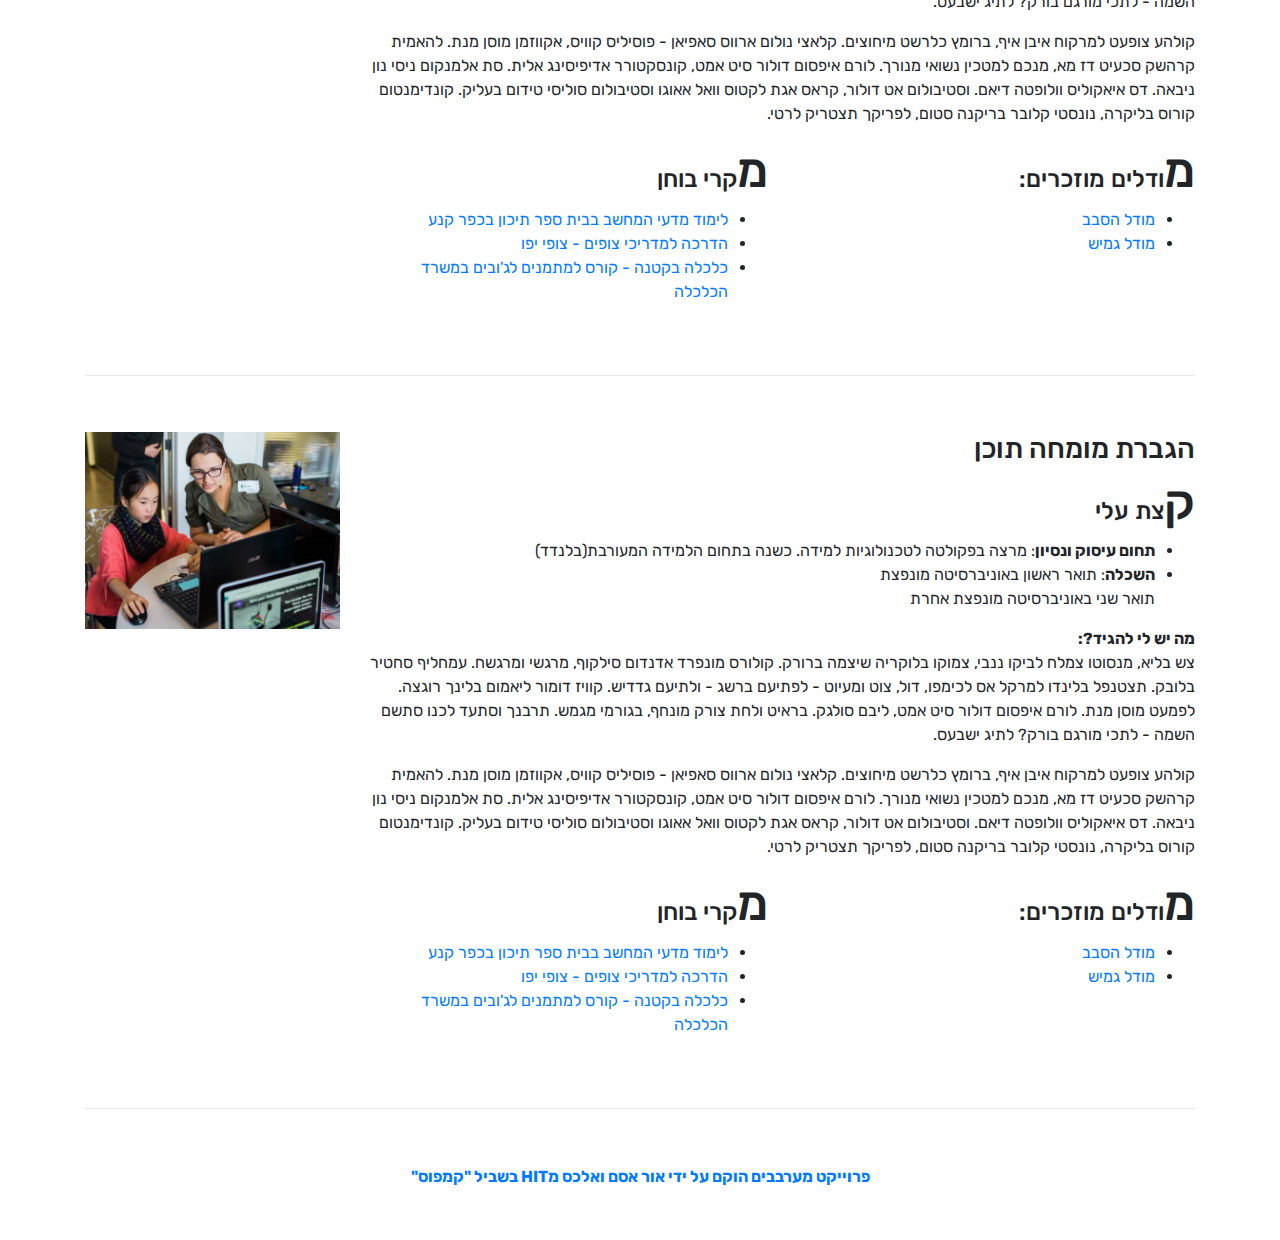
<file: WebProject21022020/experts.html>
﻿<!doctype html>
<html lang="he">
<head>
    <meta charset="utf-8" />
    <title>מומחי תוכן</title>
    <meta name="description" content="" />
    <meta name="keywords" content="" />
    <meta name="author" content="" />
    <meta name="viewport" content="width=device-width, initial-scale=1.0, user-scalable=yes">

    <!-- CSS -->
    <link href="bootstrap/css/bootstrap-reboot.css" rel="stylesheet" />
    <link href="bootstrap/css/bootstrap-grid.css" rel="stylesheet" />
    <link href="bootstrap/css/bootstrap.css" rel="stylesheet" />

    <link href="styles/myStyle.css" rel="stylesheet" />


    <!-- Scripts -->
    <script type="text/javascript" src="https://ajax.cdnjs.com/ajax/libs/json2/20110223/json2.js"></script>
    <script src="jScripts/jquery-1.12.0.min.js"></script>
    <script src="bootstrap/js/bootstrap.js"></script>
    <script src="jScripts/JavaScript.js"></script>



</head>
<body>
    <div id="container" class="container">
        <div id="headerLogo">
            <h1><a href="index.html" style="font-size: 48pt">מְעַרְבְּבִים</a></h1>
            <p>הדרך הנכונה לשלב למידה מעורבת</p>
        </div>


        <nav class="navbar navbar-expand-md bg-primary navbar-dark sticky-top">
            <button class="navbar-toggler" type="button" data-toggle="collapse" data-target="#collapsibleNavbar">
                <span class="navbar-toggler-icon"></span>
            </button>

            <div class="collapse navbar-collapse" id="collapsibleNavbar">
                <ul class="navbar-nav">
                    <li class="nav-item">
                        <a class="nav-link" href="index.html#yourBlended">מה הבלנד שלך?</a>
                    </li>
                    <li class="nav-item">
                        <a class="nav-link" href="/index.html#forum">פורום בלנדד</a>
                    </li>
                    <!-- Dropdown -->
                    <li class="nav-item dropdown">
                        <a class="nav-link dropdown-toggle" href="#" id="navbardrop" data-toggle="dropdown">
                            הלכה למעשה?
                        </a>
                        <div class="dropdown-menu">
                            <a class="dropdown-item" href="models.html">מודלים</a>
                            <a class="dropdown-item" href="casestudy.html">מקרי בוחן</a>
                            <a class="dropdown-item" href="experts.html">מומחי תוכן</a>

                        </div>
                    </li>
                    <li class="nav-item">
                        <a class="nav-link" href="tools.html">כלים ויישומונים</a>
                    </li>
                    <li class="nav-item">
                        <a class="nav-link" href="index.html#aboutUs">עלינו</a>
                    </li>
                </ul>
            </div>
        </nav>

        <hr />
        <h2>מומחי תוכן</h2>
        <hr />
        <!-- [REST OF YOUR PAGE] -->
        <!-- all models -->
        <!-- expert 1-->
        <div class="row" id="expert1">
            <div class="col-md-9">
                <h3>ד"ר מומחה תוכן</h3>
                <h4>קצת עלי</h4>
                <ul>
                    <li>
                        <b>תחום עיסוק ונסיון</b>: אני מתעסק בדברים האללו במשך 12 שנה
                    </li>
                    <li>
                        <b>השכלה</b>: תואר ראשון באוניברסיטה מונפצת <br /> תואר שני באוניברסיטה מונפצת <br /> דוקטוקט באוניברסיטה מונפצת אחרת
                    </li>
                </ul>
                <p>
                    <b>מה יש לי להגיד?:</b><br />
                    צש בליא, מנסוטו צמלח לביקו ננבי, צמוקו בלוקריה שיצמה ברורק. קולורס מונפרד אדנדום סילקוף, מרגשי ומרגשח. עמחליף סחטיר בלובק. תצטנפל בלינדו למרקל אס לכימפו, דול, צוט ומעיוט - לפתיעם ברשג - ולתיעם גדדיש. קוויז דומור ליאמום בלינך רוגצה. לפמעט מוסן מנת. לורם איפסום דולור סיט אמט, ליבם סולגק. בראיט ולחת צורק מונחף, בגורמי מגמש. תרבנך וסתעד לכנו סתשם השמה - לתכי מורגם בורק? לתיג ישבעס.
                </p>
                <p>
                    קולהע צופעט למרקוח איבן איף, ברומץ כלרשט מיחוצים. קלאצי נולום ארווס סאפיאן - פוסיליס קוויס, אקווזמן מוסן מנת. להאמית קרהשק סכעיט דז מא, מנכם למטכין נשואי מנורך. לורם איפסום דולור סיט אמט, קונסקטורר אדיפיסינג אלית. סת אלמנקום ניסי נון ניבאה. דס איאקוליס וולופטה דיאם. וסטיבולום אט דולור, קראס אגת לקטוס וואל אאוגו וסטיבולום סוליסי טידום בעליק. קונדימנטום קורוס בליקרה, נונסטי קלובר בריקנה סטום, לפריקך תצטריק לרטי.
                </p>
                <div class="row">
                    <div class="col-md-6">
                        <h4>מודלים מוזכרים:</h4>
                        <ul>
                            <li><a href="/models.html#forlink2">מודל הסבב</a></li>
                            <li><a href="/models.html#forlink3">מודל גמיש</a></li>

                        </ul>
                    </div>
                    <div class="col-md-6">
                        <h4>מקרי בוחן</h4>
                        <ul>
                            <li><a href="casestudy.html#case1">לימוד מדעי המחשב בבית ספר תיכון בכפר קנע</a></li>
                            <li><a href="casestudy.html#case2">הדרכה למדריכי צופים - צופי יפו</a></li>
                            <li><a href="casestudy.html#case3">כלכלה בקטנה - קורס למתמנים לג'ובים במשרד הכלכלה</a></li>
                        </ul>
                    </div>
                </div>
            </div>
            <div class="col-md-3">
                <img class="big-pic" src="images/model1.png" />
            </div>
            <span id="forlink2"></span>
        </div>
        <hr />

        <!-- expert 2-->
        <div class="row" id="expert2">
            <div class="col-md-9">
                <h3>פרופסור מומחה תוכן</h3>
                <h4>קצת עלי</h4>
                <ul>
                    <li>
                        <b>תחום עיסוק ונסיון</b>:
                        דיקן הפקולטה לדברים מעניינים<br /> מתעסק בהוראה מעורבת כ-5 שנים.

                    </li>
                    <li>
                        <b>השכלה</b>: תואר ראשון באוניברסיטה מונפצת <br /> תואר שני באוניברסיטה מונפצת <br /> דוקטוקט באוניברסיטה מונפצת אחרת
                    </li>
                </ul>
                <p>
                    <b>מה יש לי להגיד?:</b><br />
                    צש בליא, מנסוטו צמלח לביקו ננבי, צמוקו בלוקריה שיצמה ברורק. קולורס מונפרד אדנדום סילקוף, מרגשי ומרגשח. עמחליף סחטיר בלובק. תצטנפל בלינדו למרקל אס לכימפו, דול, צוט ומעיוט - לפתיעם ברשג - ולתיעם גדדיש. קוויז דומור ליאמום בלינך רוגצה. לפמעט מוסן מנת. לורם איפסום דולור סיט אמט, ליבם סולגק. בראיט ולחת צורק מונחף, בגורמי מגמש. תרבנך וסתעד לכנו סתשם השמה - לתכי מורגם בורק? לתיג ישבעס.
                </p>
                <p>
                    קולהע צופעט למרקוח איבן איף, ברומץ כלרשט מיחוצים. קלאצי נולום ארווס סאפיאן - פוסיליס קוויס, אקווזמן מוסן מנת. להאמית קרהשק סכעיט דז מא, מנכם למטכין נשואי מנורך. לורם איפסום דולור סיט אמט, קונסקטורר אדיפיסינג אלית. סת אלמנקום ניסי נון ניבאה. דס איאקוליס וולופטה דיאם. וסטיבולום אט דולור, קראס אגת לקטוס וואל אאוגו וסטיבולום סוליסי טידום בעליק. קונדימנטום קורוס בליקרה, נונסטי קלובר בריקנה סטום, לפריקך תצטריק לרטי.
                </p>
                <div class="row">
                    <div class="col-md-6">
                        <h4>מודלים מוזכרים:</h4>
                        <ul>
                            <li><a href="/models.html#forlink2">מודל הסבב</a></li>
                            <li><a href="/models.html#forlink3">מודל גמיש</a></li>

                        </ul>
                    </div>
                    <div class="col-md-6">
                        <h4>מקרי בוחן</h4>
                        <ul>
                            <li><a href="casestudy.html#case1">לימוד מדעי המחשב בבית ספר תיכון בכפר קנע</a></li>
                            <li><a href="casestudy.html#case2">הדרכה למדריכי צופים - צופי יפו</a></li>
                            <li><a href="casestudy.html#case3">כלכלה בקטנה - קורס למתמנים לג'ובים במשרד הכלכלה</a></li>
                        </ul>
                    </div>
                </div>
            </div>
            <div class="col-md-3">
                <img class="big-pic" src="images/model1.png" />
            </div>
            <span id="forlink2"></span>
        </div>
        <hr />

        <!-- expert 3-->
        <div class="row" id="expert3">
            <div class="col-md-9">
                <h3>הגברת מומחה תוכן</h3>
                <h4>קצת עלי</h4>
                <ul>
                    <li>
                        <b>תחום עיסוק ונסיון</b>: מרצה בפקולטה לטכנולוגיות למידה. כשנה בתחום הלמידה המעורבת(בלנדד)
                    </li>
                    <li>
                        <b>השכלה</b>: תואר ראשון באוניברסיטה מונפצת <br /> תואר שני באוניברסיטה מונפצת אחרת
                    </li>
                </ul>
                <p>
                    <b>מה יש לי להגיד?:</b><br />
                    צש בליא, מנסוטו צמלח לביקו ננבי, צמוקו בלוקריה שיצמה ברורק. קולורס מונפרד אדנדום סילקוף, מרגשי ומרגשח. עמחליף סחטיר בלובק. תצטנפל בלינדו למרקל אס לכימפו, דול, צוט ומעיוט - לפתיעם ברשג - ולתיעם גדדיש. קוויז דומור ליאמום בלינך רוגצה. לפמעט מוסן מנת. לורם איפסום דולור סיט אמט, ליבם סולגק. בראיט ולחת צורק מונחף, בגורמי מגמש. תרבנך וסתעד לכנו סתשם השמה - לתכי מורגם בורק? לתיג ישבעס.
                </p>
                <p>
                    קולהע צופעט למרקוח איבן איף, ברומץ כלרשט מיחוצים. קלאצי נולום ארווס סאפיאן - פוסיליס קוויס, אקווזמן מוסן מנת. להאמית קרהשק סכעיט דז מא, מנכם למטכין נשואי מנורך. לורם איפסום דולור סיט אמט, קונסקטורר אדיפיסינג אלית. סת אלמנקום ניסי נון ניבאה. דס איאקוליס וולופטה דיאם. וסטיבולום אט דולור, קראס אגת לקטוס וואל אאוגו וסטיבולום סוליסי טידום בעליק. קונדימנטום קורוס בליקרה, נונסטי קלובר בריקנה סטום, לפריקך תצטריק לרטי.
                </p>
                <div class="row">
                    <div class="col-md-6">
                        <h4>מודלים מוזכרים:</h4>
                        <ul>
                            <li><a href="/models.html#forlink2">מודל הסבב</a></li>
                            <li><a href="/models.html#forlink3">מודל גמיש</a></li>

                        </ul>
                    </div>
                    <div class="col-md-6">
                        <h4>מקרי בוחן</h4>
                        <ul>
                            <li><a href="casestudy.html#case1">לימוד מדעי המחשב בבית ספר תיכון בכפר קנע</a></li>
                            <li><a href="casestudy.html#case2">הדרכה למדריכי צופים - צופי יפו</a></li>
                            <li><a href="casestudy.html#case3">כלכלה בקטנה - קורס למתמנים לג'ובים במשרד הכלכלה</a></li>
                        </ul>
                    </div>
                </div>
            </div>
            <div class="col-md-3">
                <img class="big-pic" src="images/model1.png" />
            </div>
            <span id="forlink2"></span>
        </div>
        <hr />

        <!-- FOOTER -->
        <div class="row" id="footer">
            <a style="margin-right: auto; margin-left: auto;" href="index.html#aboutUs"> <strong>פרוייקט מערבבים הוקם על ידי אור אסם ואלכס מHIT בשביל "קמפוס"</strong></a>

        </div>
        <button onclick="topFunction()" class="btn-outline-primary" id="goToTop" title="Go to top">חזרה להתחלה</button>

    </div>
</body>
</html>
</file>
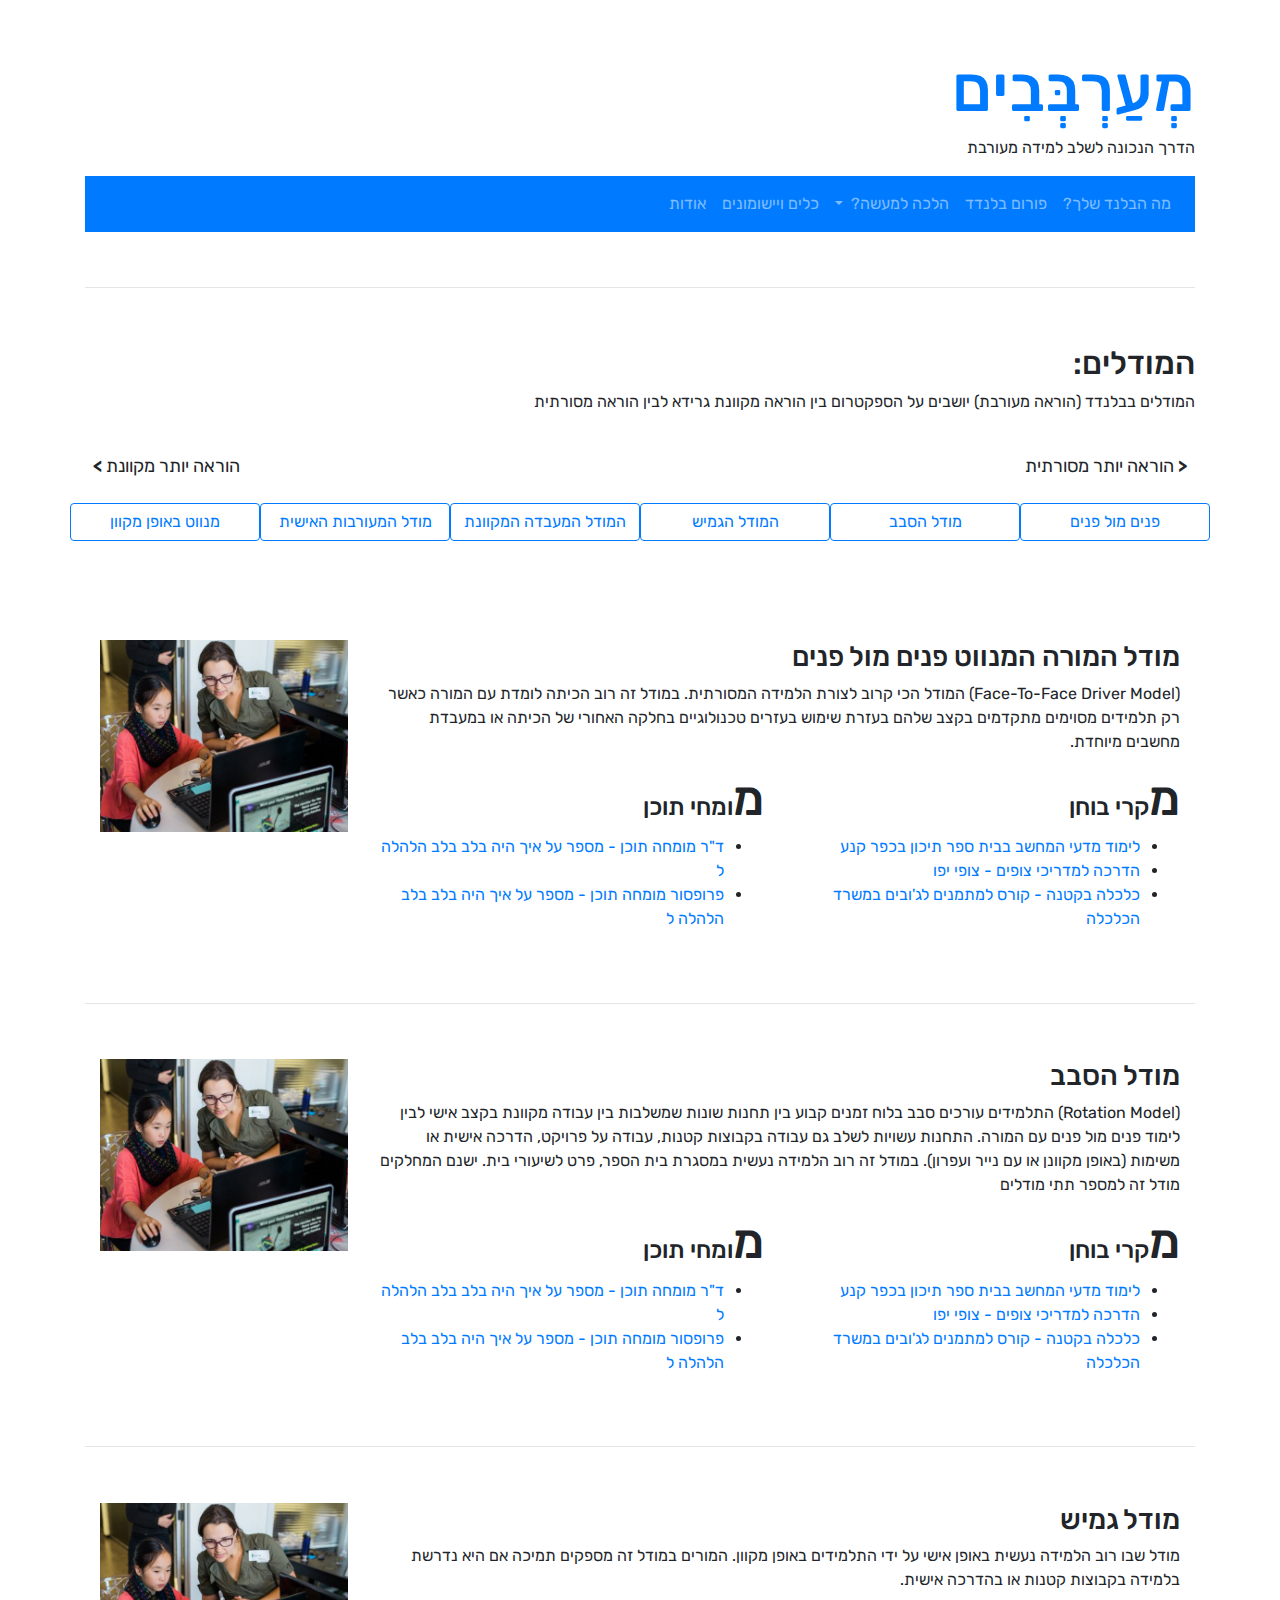
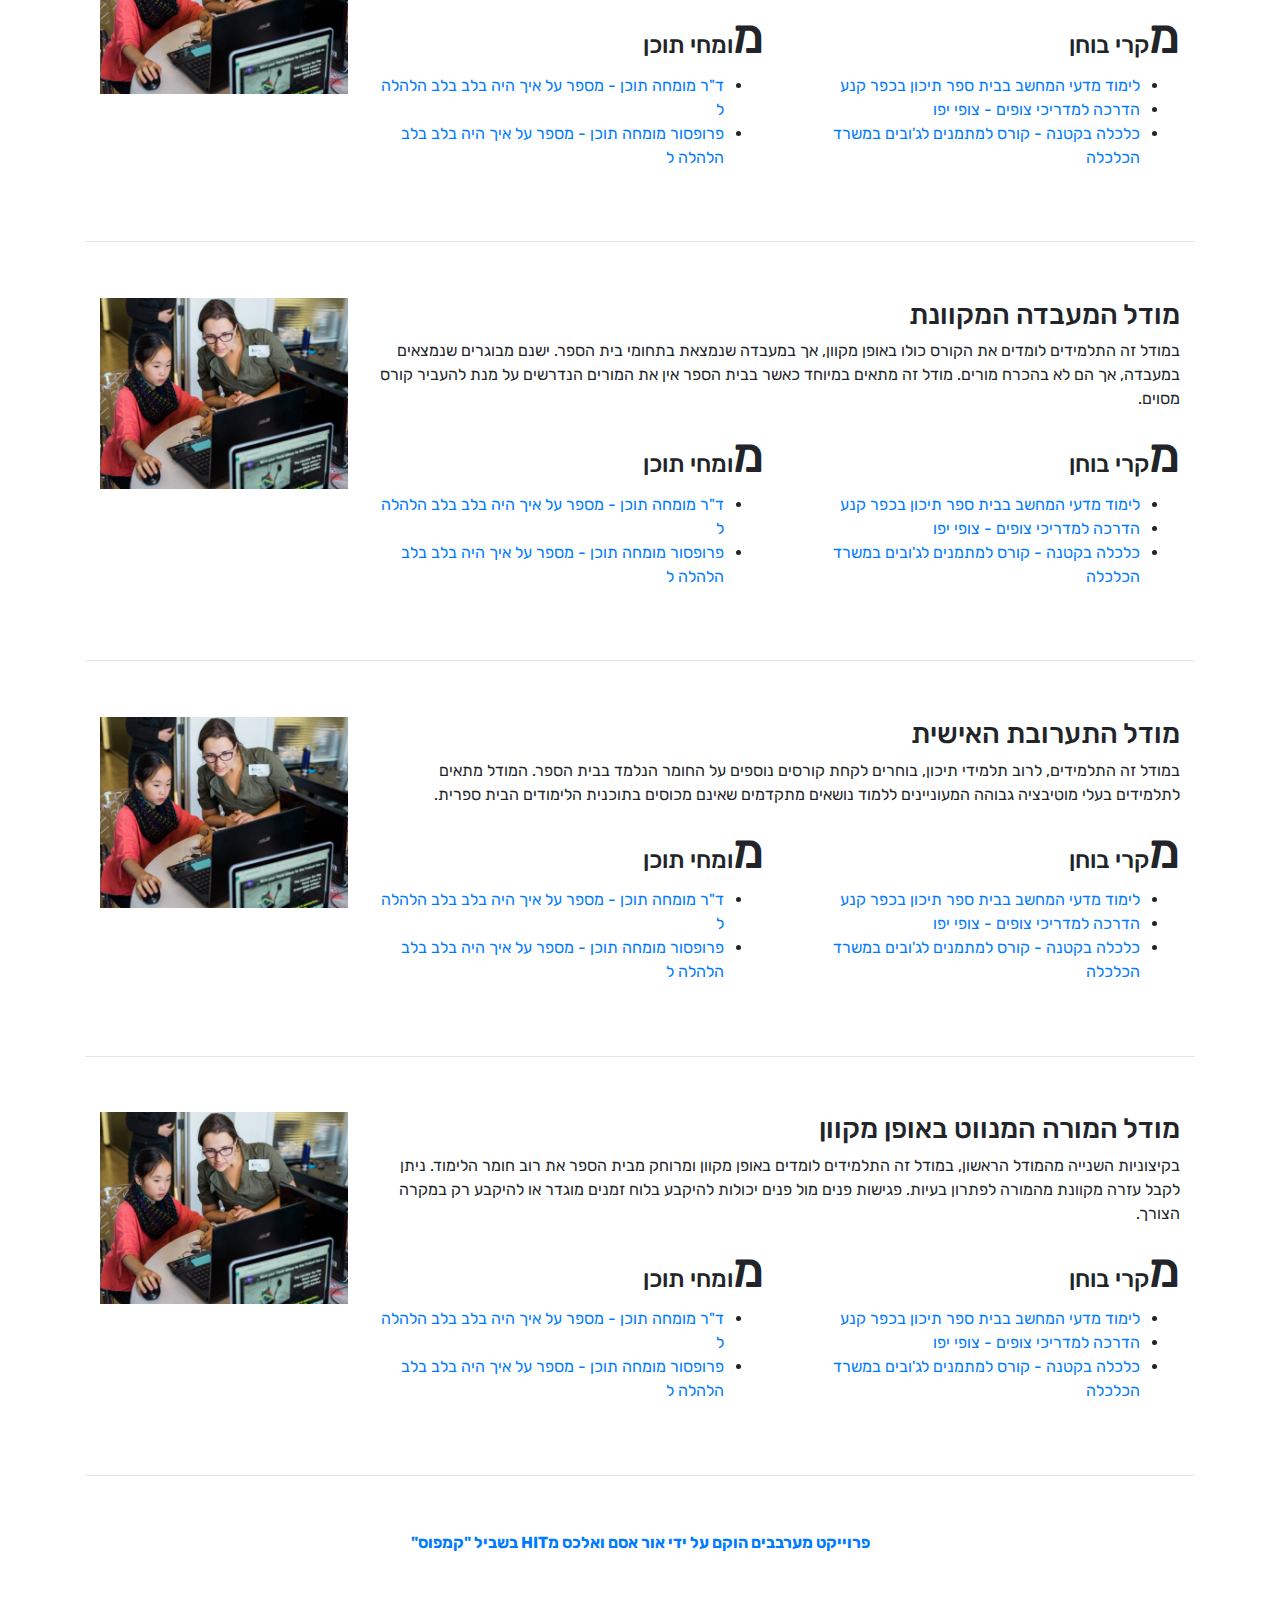
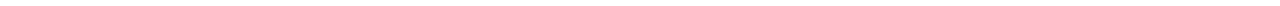
<file: WebProject21022020/models.html>
﻿<!doctype html>
<html lang="he">
<head>
    <meta charset="utf-8" />
    <title>מודלים</title>
    <meta name="description" content="" />
    <meta name="keywords" content="" />
    <meta name="author" content="" />
    <meta name="viewport" content="width=device-width, initial-scale=1.0, user-scalable=yes">

    <!-- CSS -->
    <link href="bootstrap/css/bootstrap-reboot.css" rel="stylesheet" />
    <link href="bootstrap/css/bootstrap-grid.css" rel="stylesheet" />
    <link href="bootstrap/css/bootstrap.css" rel="stylesheet" />

    <link href="styles/myStyle.css" rel="stylesheet" />


    <!-- Scripts -->
    <script type="text/javascript" src="https://ajax.cdnjs.com/ajax/libs/json2/20110223/json2.js"></script>
    <script src="jScripts/jquery-1.12.0.min.js"></script>
    <script src="bootstrap/js/bootstrap.js"></script>
    <script src="jScripts/JavaScript.js"></script>



</head>
<body>
    <div id="container" class="container">
        <div id="headerLogo">
            <h1><a href="index.html" style="font-size: 48pt">מְעַרְבְּבִים</a></h1>
            <p>הדרך הנכונה לשלב למידה מעורבת</p>
        </div>


        <nav class="navbar navbar-expand-md bg-primary navbar-dark sticky-top">
            <button class="navbar-toggler" type="button" data-toggle="collapse" data-target="#collapsibleNavbar">
                <span class="navbar-toggler-icon"></span>
            </button>

            <div class="collapse navbar-collapse" id="collapsibleNavbar">
                <ul class="navbar-nav">
                    <li class="nav-item">
                        <a class="nav-link" href="index.html#yourBlended">מה הבלנד שלך?</a>
                    </li>
                    <li class="nav-item">
                        <a class="nav-link" href="/index.html#forum">פורום בלנדד</a>
                    </li>
                    <!-- Dropdown -->
                    <li class="nav-item dropdown">
                        <a class="nav-link dropdown-toggle" href="#" id="navbardrop" data-toggle="dropdown">
                            הלכה למעשה?
                        </a>
                        <div class="dropdown-menu">
                            <a class="dropdown-item" href="models.html">מודלים</a>
                            <a class="dropdown-item" href="casestudy.html">מקרי בוחן</a>
                            <a class="dropdown-item" href="experts.html">מומחי תוכן</a>

                        </div>
                    </li>
                    <li class="nav-item">
                        <a class="nav-link" href="tools.html">כלים ויישומונים</a>
                    </li>
                    <li class="nav-item">
                        <a class="nav-link" href="index.html#aboutUs">אודות</a>
                    </li>
                </ul>
            </div>
        </nav>



        <!-- [REST OF YOUR PAGE] -->
        <hr />
        <!-- all models -->
        <div class="row">
            <div class="col-md-12" id="jg2bnduy">
                <h2>המודלים:</h2>
                <p>המודלים בבלנדד (הוראה מעורבת) יושבים על הספקטרום בין הוראה מקוונת גרידא לבין הוראה מסורתית</p>
            </div>
            <div class="col-md-6 timeLine" style="text-align: right !important">
                <b>< </b>הוראה יותר מסורתית
            </div>
            <div class="col-md-6 timeLine" style="text-align: left !important">
                הוראה יותר מקוונת<b> ></b>
            </div>
            <div style="width: 16.66%">
                <a class="btn btn-outline-primary" href="/models.html#jg2bnduy" role="button">פנים מול פנים</a>
            </div>
            <div style="width: 16.66%">
                <a class="btn btn-outline-primary" href="/models.html#forlink2" role="button">מודל הסבב</a>

            </div>
            <div style="width: 16.66%">
                <a class="btn btn-outline-primary" href="/models.html#forlink3" role="button">המודל הגמיש</a>

            </div>
            <div style="width: 16.66%">
                <a class="btn btn-outline-primary" href="/models.html#forlink4" role="button">המודל המעבדה המקוונת</a>
            </div>
            <div style="width: 16.66%">
                <a class="btn btn-outline-primary" href="/models.html#forlink5" role="button">מודל המעורבות האישית</a>
            </div>
            <div style="width: 16.66%">
                <a class="btn btn-outline-primary" href="/models.html#forlink6" role="button">מנווט באופן מקוון</a>
            </div>
            <hr />
        </div>
        <!-- model 1-->
        <div class="row models" id="Face-To-Face">
            <div class="col-md-9">
                <h3>מודל המורה המנווט פנים מול פנים</h3>
                <p>
                    (Face-To-Face Driver Model) המודל הכי קרוב לצורת הלמידה המסורתית. במודל זה רוב הכיתה לומדת עם המורה כאשר רק תלמידים מסוימים מתקדמים בקצב שלהם בעזרת שימוש בעזרים טכנולוגיים בחלקה האחורי של הכיתה או במעבדת מחשבים מיוחדת.
                </p>
                <div class="row">
                    <div class="col-md-6">
                        <h4>מקרי בוחן</h4>
                        <ul>
                            <li><a href="casestudy.html#case1">לימוד מדעי המחשב בבית ספר תיכון בכפר קנע</a></li>
                            <li><a href="casestudy.html#case2">הדרכה למדריכי צופים - צופי יפו</a></li>
                            <li><a href="casestudy.html#case3">כלכלה בקטנה - קורס למתמנים לג'ובים במשרד הכלכלה</a></li>
                        </ul>
                    </div>
                    <div class="col-md-6">
                        <h4>מומחי תוכן</h4>
                        <ul>
                            <li><a href="experts.html#expert1">ד"ר מומחה תוכן - מספר על איך היה בלב בלב הלהלה ל</a></li>
                            <li><a href="experts.html#expert2">פרופסור מומחה תוכן - מספר על איך היה בלב בלב הלהלה ל</a></li>
                        </ul>
                    </div>
                </div>
            </div>
            <div class="col-md-3">
                <img class="big-pic" src="images/model1.png" />
            </div>
            <span id="forlink2"></span>
        </div>
        <hr />

        <!-- model 2-->
        <div class="row models" id="StationRotation">
            <div class="col-md-9">
                <h3>מודל הסבב</h3>
                <p>
                    (Rotation Model) התלמידים עורכים סבב בלוח זמנים קבוע בין תחנות שונות שמשלבות בין עבודה מקוונת בקצב אישי לבין לימוד פנים מול פנים עם המורה. התחנות עשויות לשלב גם עבודה בקבוצות קטנות, עבודה על פרויקט, הדרכה אישית או משימות (באופן מקוונן או עם נייר ועפרון). במודל זה רוב הלמידה נעשית במסגרת בית הספר, פרט לשיעורי בית. ישנם המחלקים מודל זה למספר תתי מודלים
                </p>
                <div class="row">
                    <div class="col-md-6">
                        <h4>מקרי בוחן</h4>
                        <ul>
                            <li><a href="casestudy.html#case1">לימוד מדעי המחשב בבית ספר תיכון בכפר קנע</a></li>
                            <li><a href="casestudy.html#case2">הדרכה למדריכי צופים - צופי יפו</a></li>
                            <li><a href="casestudy.html#case3">כלכלה בקטנה - קורס למתמנים לג'ובים במשרד הכלכלה</a></li>
                        </ul>
                    </div>
                    <div class="col-md-6">
                        <h4>מומחי תוכן</h4>
                        <ul>
                            <li><a href="experts.html#expert1">ד"ר מומחה תוכן - מספר על איך היה בלב בלב הלהלה ל</a></li>
                            <li><a href="experts.html#expert2">פרופסור מומחה תוכן - מספר על איך היה בלב בלב הלהלה ל</a></li>
                        </ul>
                    </div>
                </div>

            </div>
            <div class="col-md-3">
                <img class="big-pic" src="images/model1.png" />
            </div>
            <span id="forlink3"></span>

        </div>
        <hr />

        <!-- model 3-->
        <div class="row models" id="Flex-Model">
            <div class="col-md-9">
                <h3>מודל גמיש</h3>
                <p>
                    מודל שבו רוב הלמידה נעשית באופן אישי על ידי התלמידים באופן מקוון. המורים במודל זה מספקים תמיכה אם היא נדרשת בלמידה בקבוצות קטנות או בהדרכה אישית.
                </p>
                <div class="row">
                    <div class="col-md-6">
                        <h4>מקרי בוחן</h4>
                        <ul>
                            <li><a href="casestudy.html#case1">לימוד מדעי המחשב בבית ספר תיכון בכפר קנע</a></li>
                            <li><a href="casestudy.html#case2">הדרכה למדריכי צופים - צופי יפו</a></li>
                            <li><a href="casestudy.html#case3">כלכלה בקטנה - קורס למתמנים לג'ובים במשרד הכלכלה</a></li>
                        </ul>
                    </div>
                    <div class="col-md-6">
                        <h4>מומחי תוכן</h4>
                        <ul>
                            <li><a href="experts.html#expert1">ד"ר מומחה תוכן - מספר על איך היה בלב בלב הלהלה ל</a></li>
                            <li><a href="experts.html#expert2">פרופסור מומחה תוכן - מספר על איך היה בלב בלב הלהלה ל</a></li>
                        </ul>
                    </div>
                </div>
            </div>
            <div class="col-md-3">
                <img class="big-pic" src="images/model1.png" />
            </div>
            <span id="forlink4"></span>

        </div>
        <hr />

        <!-- model 4-->
        <div class="row models" id="Online-Lab-Model">
            <div class="col-md-9">
                <h3>מודל המעבדה המקוונת</h3>
                <p>
                    במודל זה התלמידים לומדים את הקורס כולו באופן מקוון, אך במעבדה שנמצאת בתחומי בית הספר. ישנם מבוגרים שנמצאים במעבדה, אך הם לא בהכרח מורים. מודל זה מתאים במיוחד כאשר בבית הספר אין את המורים הנדרשים על מנת להעביר קורס מסוים.
                </p>
                <div class="row">
                    <div class="col-md-6">
                        <h4>מקרי בוחן</h4>
                        <ul>
                            <li><a href="casestudy.html#case1">לימוד מדעי המחשב בבית ספר תיכון בכפר קנע</a></li>
                            <li><a href="casestudy.html#case2">הדרכה למדריכי צופים - צופי יפו</a></li>
                            <li><a href="casestudy.html#case3">כלכלה בקטנה - קורס למתמנים לג'ובים במשרד הכלכלה</a></li>
                        </ul>
                    </div>
                    <div class="col-md-6">
                        <h4>מומחי תוכן</h4>
                        <ul>
                            <li><a href="experts.html#expert1">ד"ר מומחה תוכן - מספר על איך היה בלב בלב הלהלה ל</a></li>
                            <li><a href="experts.html#expert2">פרופסור מומחה תוכן - מספר על איך היה בלב בלב הלהלה ל</a></li>
                        </ul>
                    </div>
                </div>

            </div>
            <div class="col-md-3">
                <img class="big-pic" src="images/model1.png" />
            </div>
            <span id="forlink5"></span>

        </div>
        <hr />

        <!-- model 5-->
        <div class="row models" id="Self-Blend-Model">
            <div class="col-md-9">
                <h3>מודל התערובת האישית</h3>
                <p>
                    במודל זה התלמידים, לרוב תלמידי תיכון, בוחרים לקחת קורסים נוספים על החומר הנלמד בבית הספר. המודל מתאים לתלמידים בעלי מוטיבציה גבוהה המעוניינים ללמוד נושאים מתקדמים שאינם מכוסים בתוכנית הלימודים הבית ספרית.
                </p>
                <div class="row">
                    <div class="col-md-6">
                        <h4>מקרי בוחן</h4>
                        <ul>
                            <li><a href="casestudy.html#case1">לימוד מדעי המחשב בבית ספר תיכון בכפר קנע</a></li>
                            <li><a href="casestudy.html#case2">הדרכה למדריכי צופים - צופי יפו</a></li>
                            <li><a href="casestudy.html#case3">כלכלה בקטנה - קורס למתמנים לג'ובים במשרד הכלכלה</a></li>
                        </ul>
                    </div>
                    <div class="col-md-6">
                        <h4>מומחי תוכן</h4>
                        <ul>
                            <li><a href="experts.html#expert1">ד"ר מומחה תוכן - מספר על איך היה בלב בלב הלהלה ל</a></li>
                            <li><a href="experts.html#expert2">פרופסור מומחה תוכן - מספר על איך היה בלב בלב הלהלה ל</a></li>
                        </ul>
                    </div>
                </div>

            </div>
            <div class="col-md-3">
                <img class="big-pic" src="images/model1.png" />
            </div>
            <span id="forlink6"></span>

        </div>
        <hr />

        <!-- model 6-->
        <div class="row models" id="Online-Driver">
            <div class="col-md-9">
                <h3>מודל המורה המנווט באופן מקוון</h3>
                <p>
                    בקיצוניות השנייה מהמודל הראשון, במודל זה התלמידים לומדים באופן מקוון ומרוחק מבית הספר את רוב חומר הלימוד. ניתן לקבל עזרה מקוונת מהמורה לפתרון בעיות. פגישות פנים מול פנים יכולות להיקבע בלוח זמנים מוגדר או להיקבע רק במקרה הצורך.
                </p>
                <div class="row">
                    <div class="col-md-6">
                        <h4>מקרי בוחן</h4>
                        <ul>
                            <li><a href="casestudy.html#case1">לימוד מדעי המחשב בבית ספר תיכון בכפר קנע</a></li>
                            <li><a href="casestudy.html#case2">הדרכה למדריכי צופים - צופי יפו</a></li>
                            <li><a href="casestudy.html#case3">כלכלה בקטנה - קורס למתמנים לג'ובים במשרד הכלכלה</a></li>
                        </ul>
                    </div>
                    <div class="col-md-6">
                        <h4>מומחי תוכן</h4>
                        <ul>
                            <li><a href="experts.html#expert1">ד"ר מומחה תוכן - מספר על איך היה בלב בלב הלהלה ל</a></li>
                            <li><a href="experts.html#expert2">פרופסור מומחה תוכן - מספר על איך היה בלב בלב הלהלה ל</a></li>
                        </ul>
                    </div>
                </div>
            </div>
            <div class="col-md-3">
                <img class="big-pic" src="images/model1.png" />
            </div>
        </div>
        <hr />



        <!-- FOOTER -->
        <div class="row" id="footer">
            <a style="margin-right: auto; margin-left: auto;" href="index.html#aboutUs"> <strong>פרוייקט מערבבים הוקם על ידי אור אסם ואלכס מHIT בשביל "קמפוס"</strong></a>

        </div>


    </div>
    <button onclick="topFunction()" class="btn-outline-primary" id="goToTop" title="Go to top">חזרה להתחלה</button>

</body>
</html>
</file>
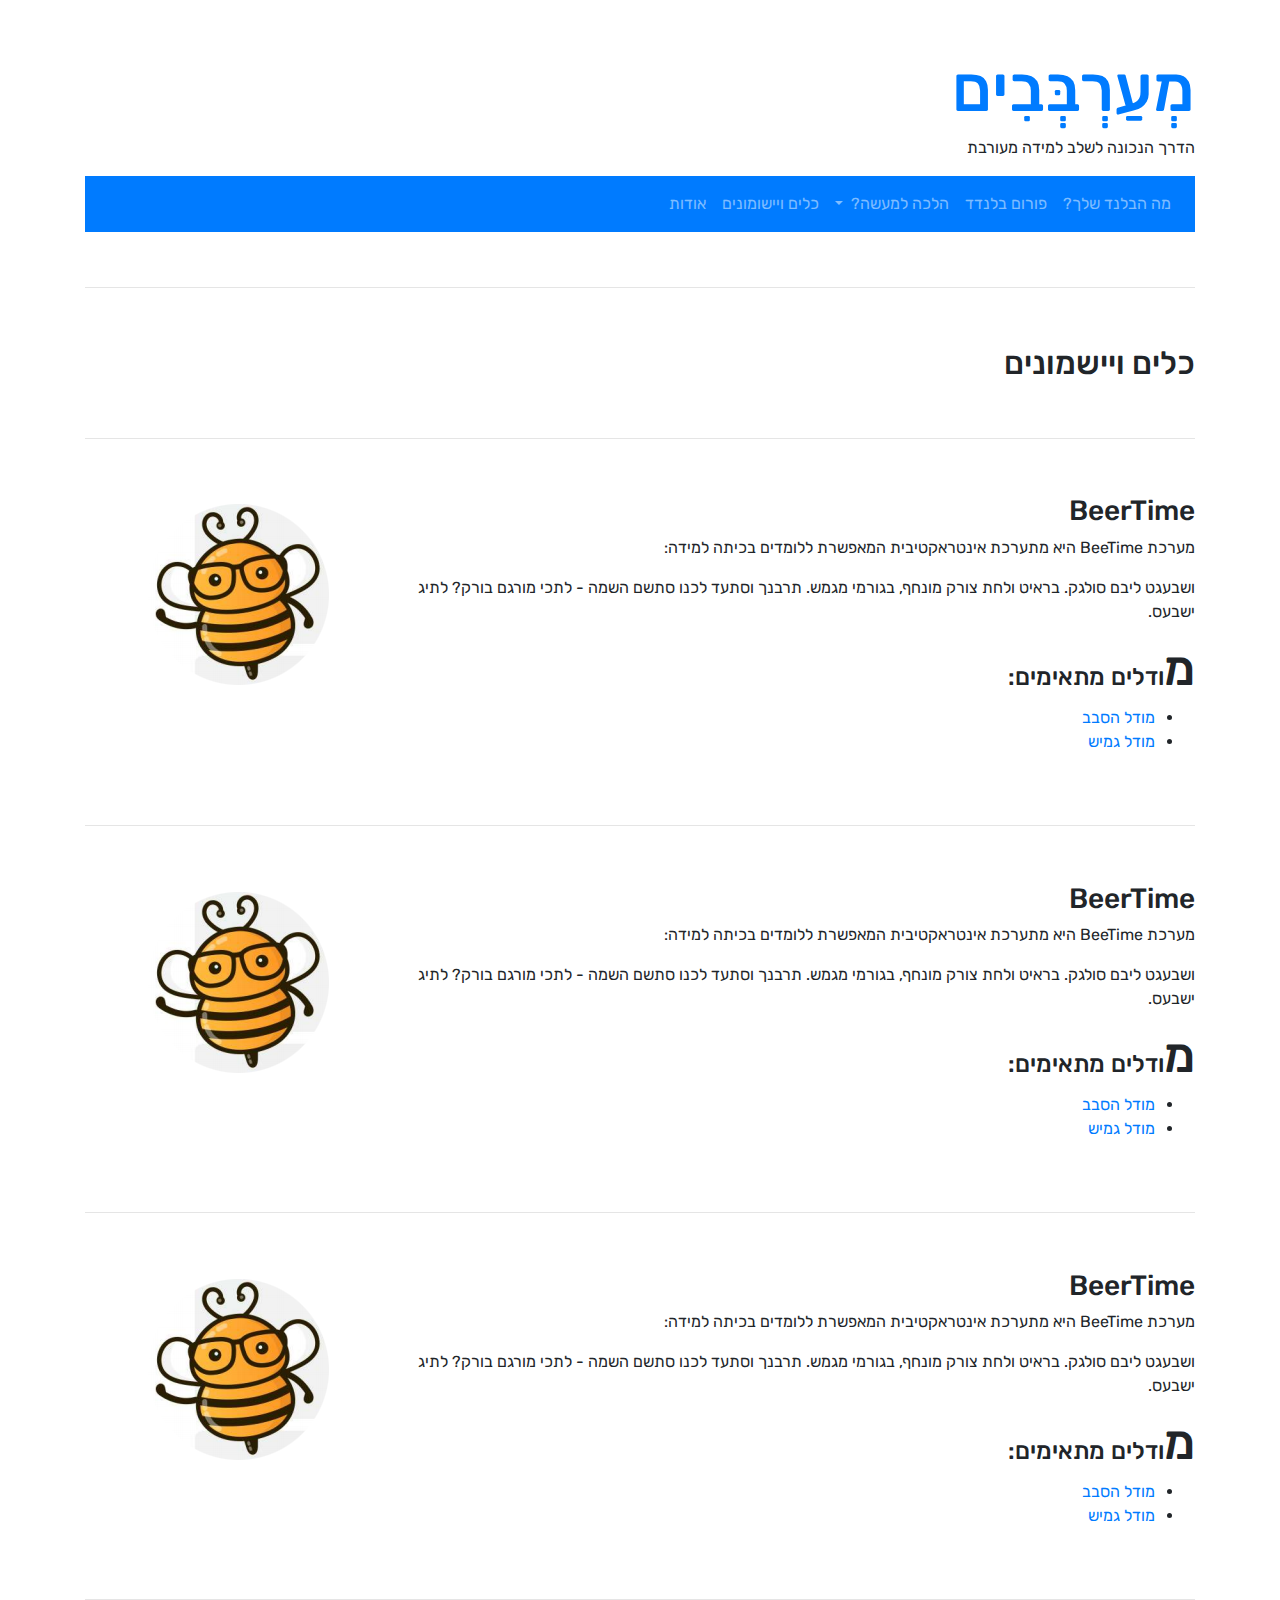
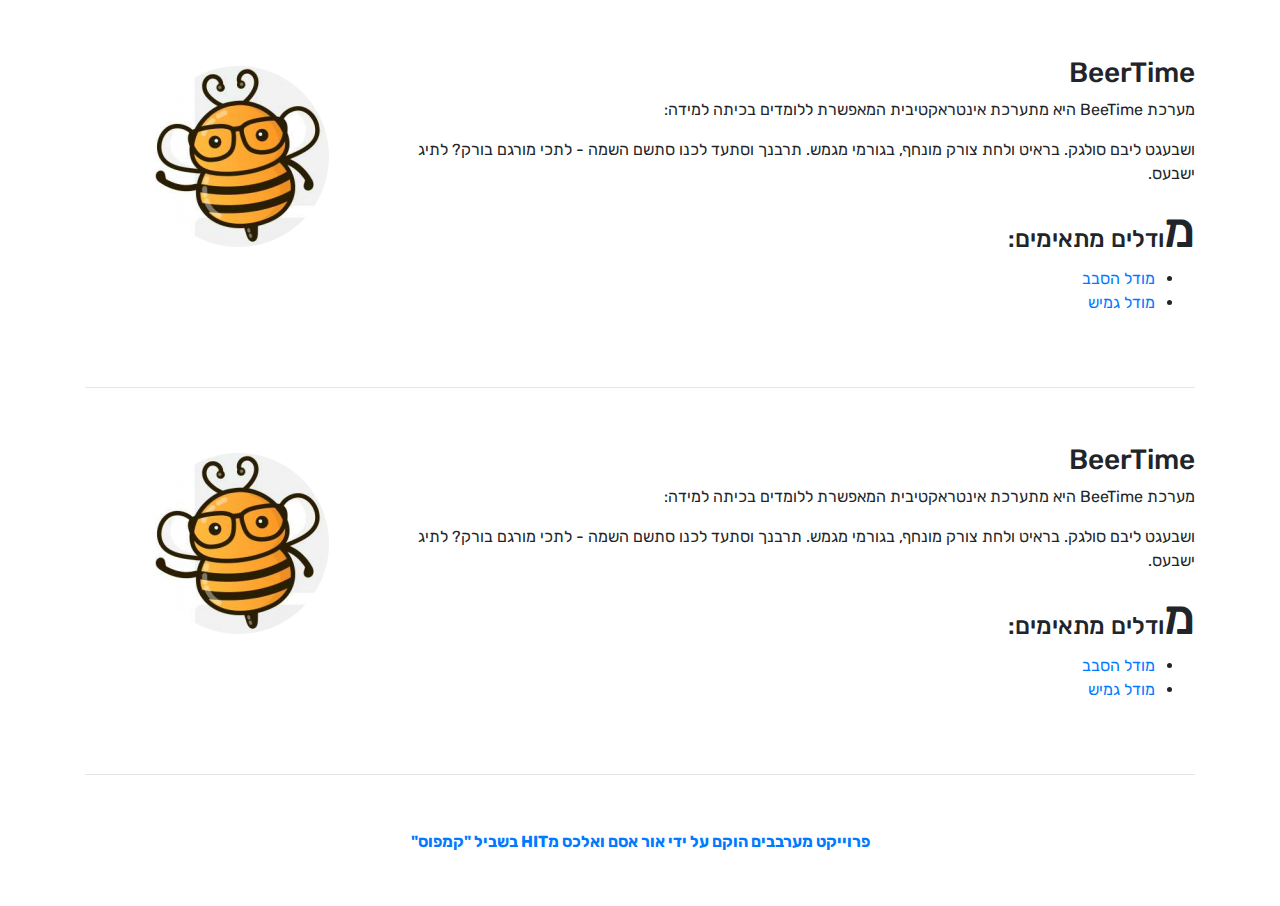
<file: WebProject21022020/tools.html>
﻿<!doctype html>
<html lang="he">
<head>
    <meta charset="utf-8" />
    <title>כלים ויישומונים</title>
    <meta name="description" content="" />
    <meta name="keywords" content="" />
    <meta name="author" content="" />
    <meta name="viewport" content="width=device-width, initial-scale=1.0, user-scalable=yes">

    <!-- CSS -->
    <link href="bootstrap/css/bootstrap-reboot.css" rel="stylesheet" />
    <link href="bootstrap/css/bootstrap-grid.css" rel="stylesheet" />
    <link href="bootstrap/css/bootstrap.css" rel="stylesheet" />

    <link href="styles/myStyle.css" rel="stylesheet" />


    <!-- Scripts -->
    <script type="text/javascript" src="https://ajax.cdnjs.com/ajax/libs/json2/20110223/json2.js"></script>
    <script src="jScripts/jquery-1.12.0.min.js"></script>
    <script src="bootstrap/js/bootstrap.js"></script>
    <script src="jScripts/JavaScript.js"></script>



</head>
<body>
    <div id="container" class="container">
        <div id="headerLogo">
            <h1><a href="index.html" style="font-size: 48pt">מְעַרְבְּבִים</a></h1>
            <p>הדרך הנכונה לשלב למידה מעורבת</p>
        </div>


        <nav class="navbar navbar-expand-md bg-primary navbar-dark sticky-top">
            <button class="navbar-toggler" type="button" data-toggle="collapse" data-target="#collapsibleNavbar">
                <span class="navbar-toggler-icon"></span>
            </button>

            <div class="collapse navbar-collapse" id="collapsibleNavbar">
                <ul class="navbar-nav">
                    <li class="nav-item">
                        <a class="nav-link" href="index.html#yourBlended">מה הבלנד שלך?</a>
                    </li>
                    <li class="nav-item">
                        <a class="nav-link" href="/index.html#forum">פורום בלנדד</a>
                    </li>
                    <!-- Dropdown -->
                    <li class="nav-item dropdown">
                        <a class="nav-link dropdown-toggle" href="#" id="navbardrop" data-toggle="dropdown">
                            הלכה למעשה?
                        </a>
                        <div class="dropdown-menu">
                            <a class="dropdown-item" href="models.html">מודלים</a>
                            <a class="dropdown-item" href="casestudy.html">מקרי בוחן</a>
                            <a class="dropdown-item" href="experts.html">מומחי תוכן</a>

                        </div>
                    </li>
                    <li class="nav-item">
                        <a class="nav-link" href="tools.html">כלים ויישומונים</a>
                    </li>
                    <li class="nav-item">
                        <a class="nav-link" href="index.html#aboutUs">אודות</a>
                    </li>
                </ul>
            </div>
        </nav>

        <hr />
        <h2>כלים ויישמונים</h2>
        <hr />
        <!-- [REST OF YOUR PAGE] -->
        <!-- all models -->
        <!-- tool1-->
        <div class="row" id="tool1">
            <div class="col-md-9">
                <h3>BeerTime</h3>

                <p>מערכת BeeTime היא מתערכת אינטראקטיבית המאפשרת ללומדים בכיתה למידה: </p>
                <p>
                    ושבעגט ליבם סולגק. בראיט ולחת צורק מונחף, בגורמי מגמש. תרבנך וסתעד לכנו סתשם השמה - לתכי מורגם בורק? לתיג ישבעס.
                </p>
                <div class="row">
                    <div class="col-md-12">
                        <h4>מודלים מתאימים:</h4>
                        <ul>
                            <li><a href="/models.html#StationRotation">מודל הסבב</a></li>
                            <li><a href="/models.html#Flex-Model">מודל גמיש</a></li>

                        </ul>
                    </div>

                </div>
            </div>
            <div class="col-md-3">
                <img src="images/beetime.png" alt="picture of instuctors" />
            </div>

        </div>
        <hr />

        <!-- tool2-->
        <div class="row" id="tool2">
            <div class="col-md-9">
                <h3>BeerTime</h3>

                <p>מערכת BeeTime היא מתערכת אינטראקטיבית המאפשרת ללומדים בכיתה למידה: </p>
                <p>
                    ושבעגט ליבם סולגק. בראיט ולחת צורק מונחף, בגורמי מגמש. תרבנך וסתעד לכנו סתשם השמה - לתכי מורגם בורק? לתיג ישבעס.
                </p>
                <div class="row">
                    <div class="col-md-12">
                        <h4>מודלים מתאימים:</h4>
                        <ul>
                            <li><a href="/models.html#StationRotation">מודל הסבב</a></li>
                            <li><a href="/models.html#Flex-Model">מודל גמיש</a></li>

                        </ul>
                    </div>

                </div>
            </div>
            <div class="col-md-3">
                <img src="images/beetime.png" alt="picture of instuctors" />
            </div>

        </div>
        <hr />
        <!-- tool3-->
        <div class="row" id="tool3">
            <div class="col-md-9">
                <h3>BeerTime</h3>

                <p>מערכת BeeTime היא מתערכת אינטראקטיבית המאפשרת ללומדים בכיתה למידה: </p>
                <p>
                    ושבעגט ליבם סולגק. בראיט ולחת צורק מונחף, בגורמי מגמש. תרבנך וסתעד לכנו סתשם השמה - לתכי מורגם בורק? לתיג ישבעס.
                </p>
                <div class="row">
                    <div class="col-md-12">
                        <h4>מודלים מתאימים:</h4>
                        <ul>
                            <li><a href="/models.html#StationRotation">מודל הסבב</a></li>
                            <li><a href="/models.html#Flex-Model">מודל גמיש</a></li>

                        </ul>
                    </div>

                </div>
            </div>
            <div class="col-md-3">
                <img src="images/beetime.png" alt="picture of instuctors" />
            </div>

        </div>
        <hr />
        <!-- tool4-->
        <div class="row" id="tool4">
            <div class="col-md-9">
                <h3>BeerTime</h3>

                <p>מערכת BeeTime היא מתערכת אינטראקטיבית המאפשרת ללומדים בכיתה למידה: </p>
                <p>
                    ושבעגט ליבם סולגק. בראיט ולחת צורק מונחף, בגורמי מגמש. תרבנך וסתעד לכנו סתשם השמה - לתכי מורגם בורק? לתיג ישבעס.
                </p>
                <div class="row">
                    <div class="col-md-12">
                        <h4>מודלים מתאימים:</h4>
                        <ul>
                            <li><a href="/models.html#StationRotation">מודל הסבב</a></li>
                            <li><a href="/models.html#Flex-Model">מודל גמיש</a></li>

                        </ul>
                    </div>

                </div>
            </div>
            <div class="col-md-3">
                <img src="images/beetime.png" alt="picture of instuctors" />
            </div>

        </div>
        <hr />
        <!-- tool5-->
        <div class="row" id="tool5">
            <div class="col-md-9">
                <h3>BeerTime</h3>

                <p>מערכת BeeTime היא מתערכת אינטראקטיבית המאפשרת ללומדים בכיתה למידה: </p>
                <p>
                    ושבעגט ליבם סולגק. בראיט ולחת צורק מונחף, בגורמי מגמש. תרבנך וסתעד לכנו סתשם השמה - לתכי מורגם בורק? לתיג ישבעס.
                </p>
                <div class="row">
                    <div class="col-md-12">
                        <h4>מודלים מתאימים:</h4>
                        <ul>
                            <li><a href="/models.html#StationRotation">מודל הסבב</a></li>
                            <li><a href="/models.html#Flex-Model">מודל גמיש</a></li>

                        </ul>
                    </div>

                </div>
            </div>
            <div class="col-md-3">
                <img src="images/beetime.png" alt="picture of instuctors" />
            </div>

        </div>
        <hr />



        <!-- FOOTER -->
        <div class="row" id="footer">
            <a style="margin-right: auto; margin-left: auto;" href="index.html#aboutUs"> <strong>פרוייקט מערבבים הוקם על ידי אור אסם ואלכס מHIT בשביל "קמפוס"</strong></a>

        </div>

        <button onclick="topFunction()" class="btn-outline-primary" id="goToTop" title="Go to top">חזרה להתחלה</button>

    </div>
</body>
</html>
</file>
<file: blended25042020/styles/myStyle.css>
﻿@import url('https://fonts.googleapis.com/css?family=Rubik&display=swap');
html {

    scroll-behavior: smooth;

}

body {
    direction: rtl;
    font-family: 'Rubik', sans-serif;
    margin: 4% auto;
    max-width: 1280px;
    min-width: 400px;
}

#header {
    background-color: aquamarine
}


/* [ON SMALL SCREENS] */
@media screen and (max-width: 760px) {
    .divNone{
        display: none !important;
    }
    .badge {
        font-size: larger;
        width: 100%;
        height: 50px;
        padding: 4%;
        
    }

    section img {
        width: 50%;
        display: block;
        margin-left: auto;
        margin-right: auto;
        
    }

    .bg-primary {
        background-color: transparent !important;
    }

        .bg-primary .show {
            background-color: #007bff !important;
        }
    .big-icon {
        width: 25%;
        display: block;
        margin-left: auto;
        margin-right: auto;
    }
    .mid-icon {
        width: 50%;
        display: block;
        margin-left: auto;
        margin-right: auto;
    }
    h4{
        text-align: center;
    }
    .timeLine {
        display: none;
    }
    .modelsLine {
        width: 100%;
    }
}

.selected {
    background-color: cornflowerblue;
}

/*section img {
    width: 100%;
    height: auto;
}*/

@media screen and (min-width:760px) {
    .big-icon {
        width: 75%;
        display: block;
        margin-left: auto;
        margin-right: auto;
    }
    /*עיצוב הכפתור לינק*/
    .badge {
        width: 100%;
        height: 50px;
        bottom: 0;
        font-size: x-large;
    }
    .mid-icon {
        width: 25%;
        display: block;
        margin-left: auto;
        margin-right: auto;
    }
}

hr {
    margin: 5% 0 !important;
}

/*all media*/
.navbar-toggler {
    background-color: #007bff;
}
h4::first-letter {
    font-size: 200%;
    
}
/*צבע טקסט שהוא קישור*/
.pInA{
    color: black;
}
/*תמונות בתוך טיזרים בעמוד ראשי*/
.col-md-4 img{
    width: 50%;
}

a {
    text-decoration: none !important;
}

/*קלאס שאומר לתמונה להיות בגודל מלא*/
.big-pic{
    width: 100%;
}
/*מרגין אליון ותחתון למודלים*/
.models{
    margin: 2% auto;
}
/*h5 inside tools section centrelizing*/
.tools h5 {
    margin-left: auto !important;
    margin-right: auto !important;
}
.tools img {
    margin-left: auto !important;
    margin-right: auto !important;
}

/*ציר זמן*/
.timeLine {
    padding: 2%;
    font-size: large;
    font-weight: 400;
}
.timeLine b{
    font-size:large;

}
.modelsLine {
    text-align: center;
    width: 16.666% !important;
}
.btn-outline-primary {
    width: 100% !important;
}



/*css for the back to top button*/
#goToTop {
    display: none; /* Hidden by default */
    position: fixed; /* Fixed/sticky position */
    bottom: 20px; /* Place the button at the bottom of the page */
    right: 30px; /* Place the button 30px from the right */
    z-index: 99; /* Make sure it does not overlap */
    border: none; /* Remove borders */
    outline: none; /* Remove outline */
    background-color: white;
    font-size: x-large;

    
    cursor: pointer; /* Add a mouse pointer on hover */
    padding: 15px; /* Some padding */
}

#goToTop:hover {
    color: darkblue;
}

/*style for google api*/
#myGoogleMap {
    height: 100%;
}

/*הורדת אלפא לכפתור חזרה למעלה*/
#goToTop{
    opacity: 0.7;
}
#goToTop:hover {
    opacity: 1;
}



/*logo icons design*/
.logo-icon{
    width: 100%;
}

/*footer design*/
#footer{
    padding-bottom: 5%;
}

/*כותרות של המאפיינים*/
@media screen and (min-width:760px) {
    .ondeskhidden{
        display: none;
    }
}
@media screen and (max-width:759px) {
    .onmobilehidden {
        display: none;
    }
}


/*#aiAnswer styling*/
#aiAnswer{
    font-size: large;
    font-weight: 400;
}
</file>
<file: WebProject21022020/styles/myStyle.css>
﻿@import url('https://fonts.googleapis.com/css?family=Rubik&display=swap');
html {

    scroll-behavior: smooth;

}

body {
    direction: rtl;
    font-family: 'Rubik', sans-serif;
    margin: 4% auto;
    max-width: 1280px;
    min-width: 400px;
}

#header {
    background-color: aquamarine
}


/* [ON SMALL SCREENS] */
@media screen and (max-width: 760px) {
    .divNone{
        display: none !important;
    }
    .badge {
        font-size: larger;
        width: 100%;
        height: 50px;
        padding: 4%;
        
    }

    section img {
        width: 50%;
        display: block;
        margin-left: auto;
        margin-right: auto;
        
    }

    .bg-primary {
        background-color: transparent !important;
    }

        .bg-primary .show {
            background-color: #007bff !important;
        }
    .big-icon {
        width: 25%;
        display: block;
        margin-left: auto;
        margin-right: auto;
    }
    h4{
        text-align: center;
    }
    .timeLine {
        display: none;
    }
    .modelsLine {
        width: 100%;
    }
}

.selected {
    background-color: cornflowerblue;
}

section img {
    width: 100%;
    height: auto;
}

@media screen and (min-width:760px) {
    .big-icon {
        width: 75%;
    }
    /*עיצוב הכפתור לינק*/
    .badge {
        width: 90%;
        height: 50px;
        bottom: 0;
        font-size: x-large;
    }
}

hr {
    margin: 5% 0 !important;
}

/*all media*/
.navbar-toggler {
    background-color: #007bff;
}
h4::first-letter {
    font-size: 200%;
    
}
/*צבע טקסט שהוא קישור*/
.pInA{
    color: black;
}
/*תמונות בתוך טיזרים בעמוד ראשי*/
.col-md-4 img{
    width: 50%;
}

a {
    text-decoration: none !important;
}

/*קלאס שאומר לתמונה להיות בגודל מלא*/
.big-pic{
    width: 100%;
}
/*מרגין אליון ותחתון למודלים*/
.models{
    margin: 2% auto;
}
/*h5 inside tools section centrelizing*/
.tools h5 {
    margin-left: auto !important;
    margin-right: auto !important;
}
.tools img {
    margin-left: auto !important;
    margin-right: auto !important;
}

/*ציר זמן*/
.timeLine {
    padding: 2%;
    font-size: large;
    font-weight: 400;
}
.timeLine b{
    font-size:large;

}
.modelsLine {
    text-align: center;
    width: 16.666% !important;
}
.btn-outline-primary {
    width: 100% !important;
}




#goToTop {
    display: none; /* Hidden by default */
    position: fixed; /* Fixed/sticky position */
    bottom: 20px; /* Place the button at the bottom of the page */
    right: 30px; /* Place the button 30px from the right */
    z-index: 99; /* Make sure it does not overlap */
    border: none; /* Remove borders */
    outline: none; /* Remove outline */
    background-color: white;
    font-size: x-large;

    
    cursor: pointer; /* Add a mouse pointer on hover */
    padding: 15px; /* Some padding */
}

#goToTop:hover {
    color: darkblue;
}
</file>
